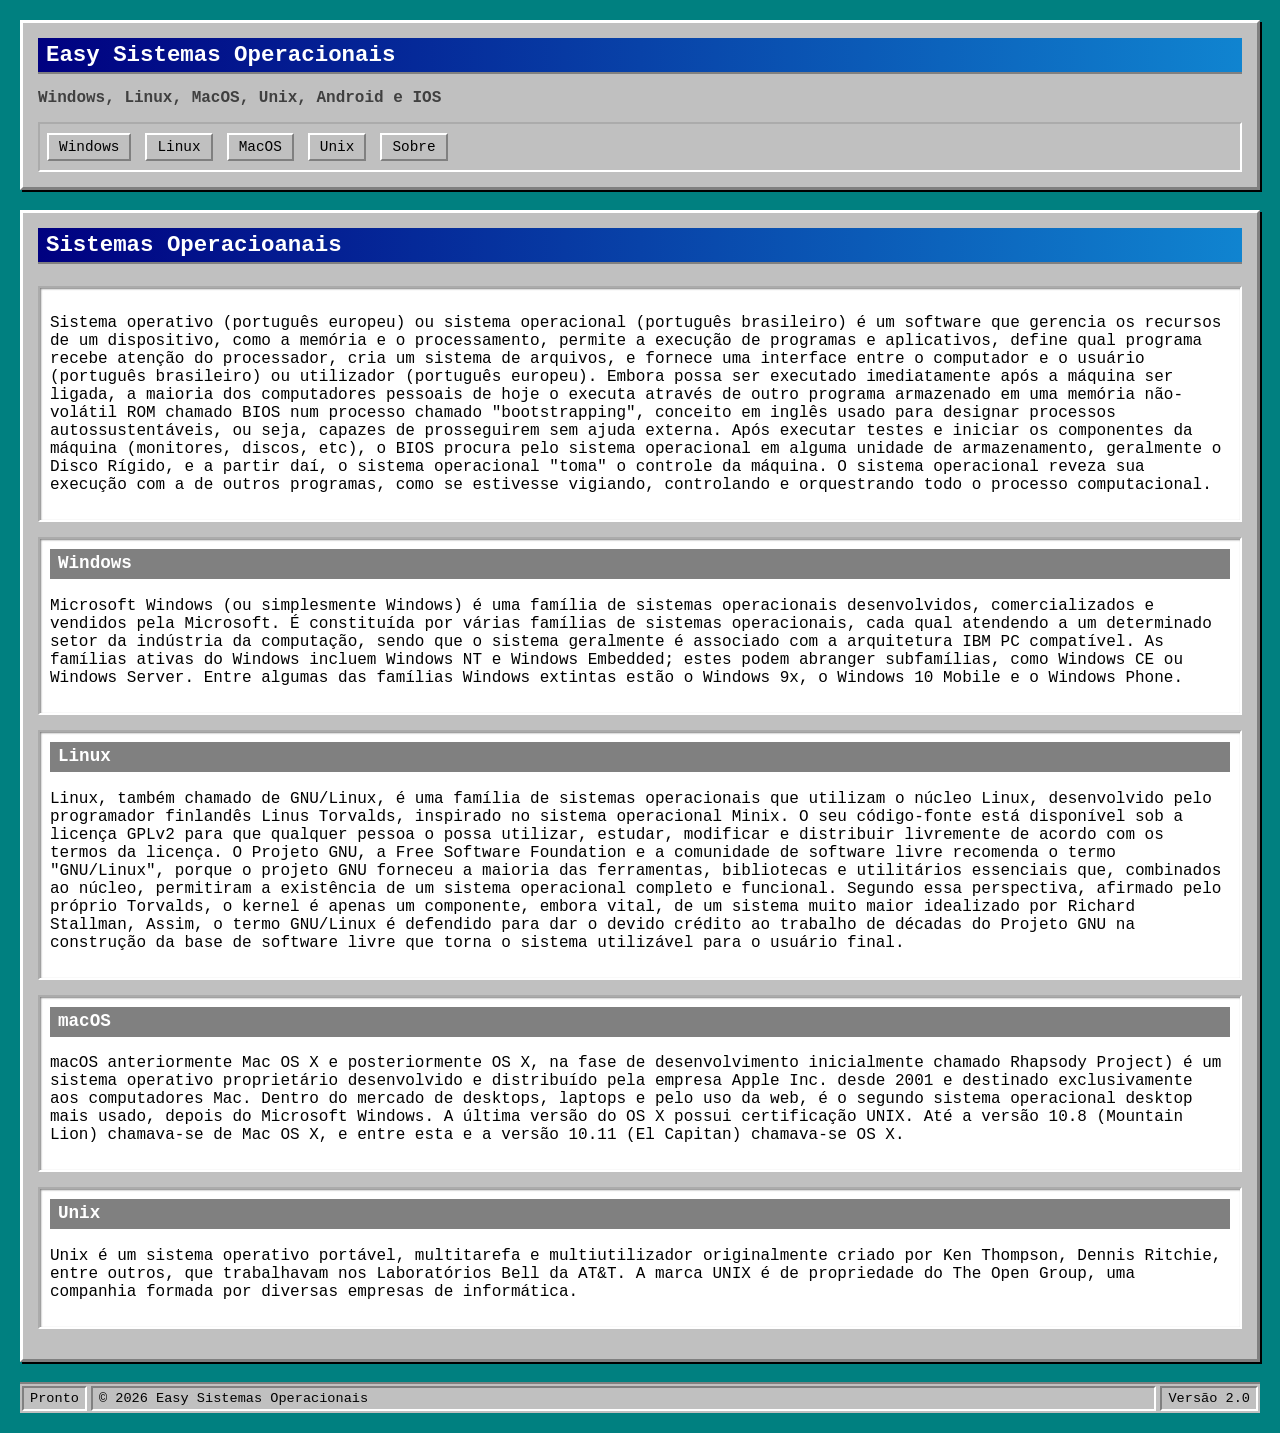
<file: index.html>
<!--Aqui será a página inicial, com um breve resumo de cada área juntamente com links para as outras áreas.-->
<!DOCTYPE html>
<html>
    <head>
        <meta charset="utf-8">
        <title>Ínicio</title>
        <link rel="stylesheet" href="style.css">
        <link rel="icon" type="image/x-icon" href="img/easy.jpg">
    </head>

    <body>
        <header id="hometitle">
            <h1>Easy Sistemas Operacionais</h1>
            <h2>Windows, Linux, MacOS, Unix, Android e IOS</h2>
            <nav>
                <a class="link" href="windows.html">Windows</a>
                <a class="link" href="linux.html">Linux</a>
                <a class="link" href="macOS.html">MacOS</a>
                <a class="link" href="unixOS.html">Unix</a>               
                <a class="link" href="about.html">Sobre</a>
            </nav>
        </header>

        <main>
            <header>
                <h3>Sistemas Operacioanais</h3>
            </header>

            <div>
                <article>
                    <section>
                        <p>
                            Sistema operativo (português europeu) ou sistema operacional (português brasileiro) é um software que gerencia os recursos de um dispositivo, como a memória e o processamento, permite a execução de programas e aplicativos, define qual programa recebe atenção do processador, cria um sistema de arquivos, e fornece uma interface entre o computador e o usuário (português brasileiro) ou utilizador (português europeu). Embora possa ser executado imediatamente após a máquina ser ligada, a maioria dos computadores pessoais de hoje o executa através de outro programa armazenado em uma memória não-volátil ROM chamado BIOS num processo chamado "bootstrapping", conceito em inglês usado para designar processos autossustentáveis, ou seja, capazes de prosseguirem sem ajuda externa. Após executar testes e iniciar os componentes da máquina (monitores, discos, etc), o BIOS procura pelo sistema operacional em alguma unidade de armazenamento, geralmente o Disco Rígido, e a partir daí, o sistema operacional "toma" o controle da máquina. O sistema operacional reveza sua execução com a de outros programas, como se estivesse vigiando, controlando e orquestrando todo o processo computacional.
                        </p>
                    </section>
                    <section>
                        <h3>Windows</h3>
                        <p>
                            Microsoft Windows (ou simplesmente Windows) é uma família de sistemas operacionais desenvolvidos, comercializados e vendidos pela Microsoft. É constituída por várias famílias de sistemas operacionais, cada qual atendendo a um determinado setor da indústria da computação, sendo que o sistema geralmente é associado com a arquitetura IBM PC compatível. As famílias ativas do Windows incluem Windows NT e Windows Embedded; estes podem abranger subfamílias, como Windows CE ou Windows Server. Entre algumas das famílias Windows extintas estão o Windows 9x, o Windows 10 Mobile e o Windows Phone.
                        </p>
                    </section>
                    <section>
                        <h3>Linux</h3>
                        <p>
                            Linux, também chamado de GNU/Linux, é uma família de sistemas operacionais que utilizam o núcleo Linux, desenvolvido pelo programador finlandês Linus Torvalds, inspirado no sistema operacional Minix. O seu código-fonte está disponível sob a licença GPLv2 para que qualquer pessoa o possa utilizar, estudar, modificar e distribuir livremente de acordo com os termos da licença. O Projeto GNU, a Free Software Foundation e a comunidade de software livre recomenda o termo "GNU/Linux", porque o projeto GNU forneceu a maioria das ferramentas, bibliotecas e utilitários essenciais que, combinados ao núcleo, permitiram a existência de um sistema operacional completo e funcional. Segundo essa perspectiva, afirmado pelo próprio Torvalds, o kernel é apenas um componente, embora vital, de um sistema muito maior idealizado por Richard Stallman, Assim, o termo GNU/Linux é defendido para dar o devido crédito ao trabalho de décadas do Projeto GNU na construção da base de software livre que torna o sistema utilizável para o usuário final.
                        </p>
                    </section>
                    <section>
                        <h3>macOS</h3>
                        <p>
                            macOS anteriormente Mac OS X e posteriormente OS X, na fase de desenvolvimento inicialmente chamado Rhapsody Project) é um sistema operativo proprietário desenvolvido e distribuído pela empresa Apple Inc. desde 2001 e destinado exclusivamente aos computadores Mac. Dentro do mercado de desktops, laptops e pelo uso da web, é o segundo sistema operacional desktop mais usado, depois do Microsoft Windows. A última versão do OS X possui certificação UNIX. Até a versão 10.8 (Mountain Lion) chamava-se de Mac OS X, e entre esta e a versão 10.11 (El Capitan) chamava-se OS X.
                        </p>
                    </section>
                    <section>
                        <h3>Unix</h3>
                        <p>
                            Unix é um sistema operativo portável, multitarefa e multiutilizador originalmente criado por Ken Thompson, Dennis Ritchie, entre outros, que trabalhavam nos Laboratórios Bell da AT&T.

A marca UNIX é de propriedade do The Open Group, uma companhia formada por diversas empresas de informática.
                        </p>
                    </section>
                </article>
            </div>
        </main>
        <footer class="rodape-retro">
            <div class="status-bar-field">Pronto</div>
            <div class="status-bar-field">© 2026 Easy Sistemas Operacionais</div>
            <div class="status-bar-field">Versão 2.0</div>
        </footer>
    </body>
</html>
</file>
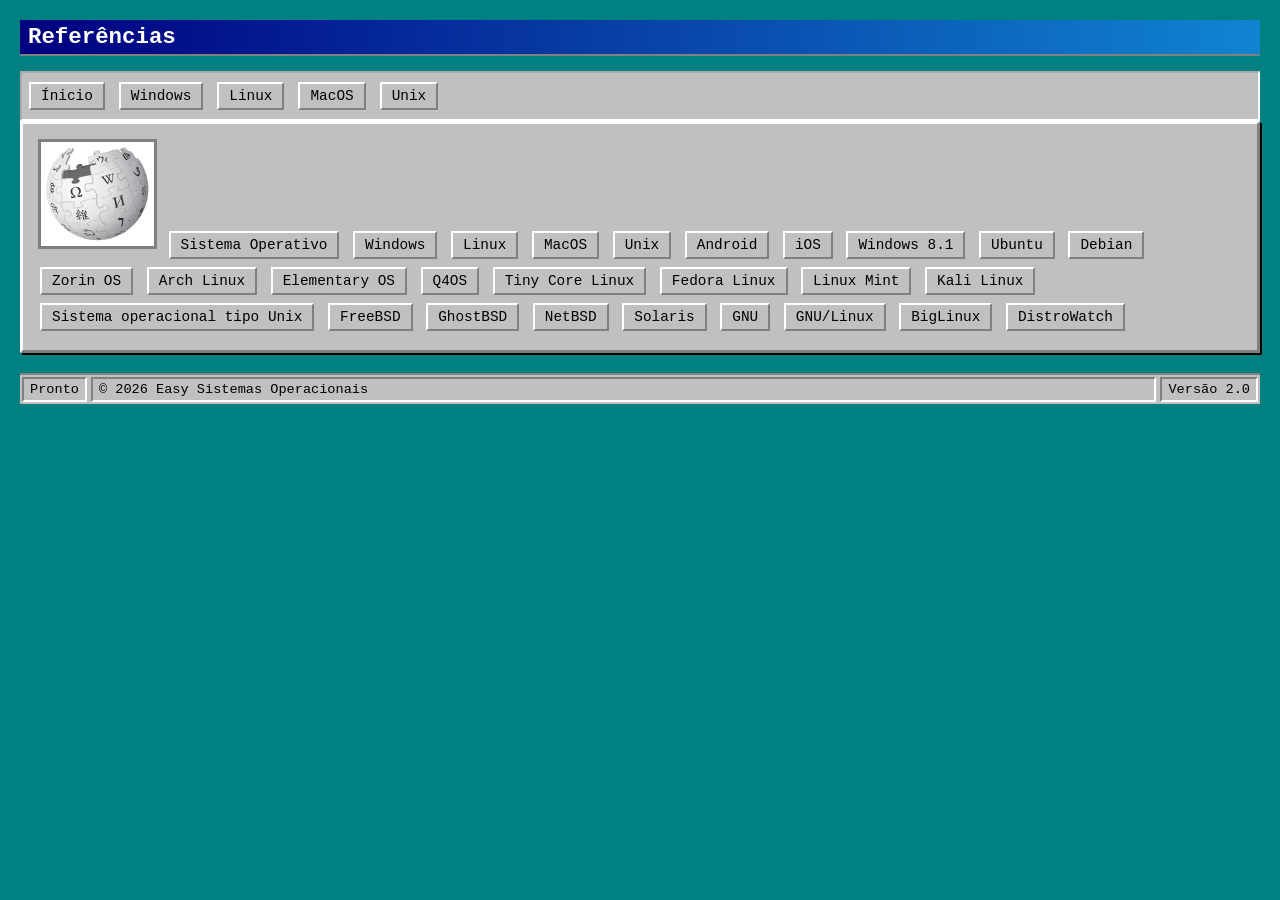
<file: about.html>
<!--Aqui ficara os créditos, referencias e coisas do tipo-->
<!DOCTYPE html>
<html>
    <head>
        <meta charset="utf-8">
        <title>About</title>
        <link rel="stylesheet" href="style.css">
        <link rel="icon" type="image/x-icon" href="img/Wikipedia-logo-v2.svg">
       <h1>Referências</h1>
            <nav>
                <a class="link" href="index.html">Ínicio</a>
                <a class="link" href="windows.html">Windows</a>
                <a class="link" href="linux.html">Linux</a>
                <a class="link" href="macOS.html">MacOS</a>
                <a class="link" href="unixOS.html">Unix</a>               
            </nav>
    </head>

    <body>
        <main>
             <img src="img/Wikipedia-logo-v2.svg">
            <a class="link" href="https://pt.wikipedia.org/wiki/Sistema_operativo">Sistema Operativo</a>
            <a class="link" href="https://pt.wikipedia.org/wiki/Windows">Windows</a>
            <a class="link" href="https://pt.wikipedia.org/wiki/Linux">Linux</a>
            <a class="link" href="https://pt.wikipedia.org/wiki/MacOS">MacOS</a>
            <a class="link" href="https://pt.wikipedia.org/wiki/Unix">Unix</a>
            <a class="link" href="https://pt.wikipedia.org/wiki/Android">Android</a>
            <a class="link" href="https://pt.wikipedia.org/wiki/IOS">iOS</a>
            <a class="link" href="https://pt.wikipedia.org/wiki/Windows_8.1">Windows 8.1</a>
            <a class="link" href="https://pt.wikipedia.org/wiki/Ubuntu">Ubuntu</a>
            <a class="link" href="https://pt.wikipedia.org/wiki/Debian">Debian</a>
            <a class="link" href="https://pt.wikipedia.org/wiki/Zorin_OS">Zorin OS</a>
            <a class="link" href="https://pt.wikipedia.org/wiki/Arch_Linux">Arch Linux</a>
            <a class="link" href="https://pt.wikipedia.org/wiki/Elementary_OS">Elementary OS</a>
            <a class="link" href="https://en.wikipedia.org/wiki/Q4OS">Q4OS</a>
            <a class="link" href="https://en.wikipedia.org/wiki/Tiny_Core_Linux">Tiny Core Linux</a>
            <a class="link" href="https://pt.wikipedia.org/wiki/Fedora_Linux">Fedora Linux</a>
            <a class="link" href="https://pt.wikipedia.org/wiki/Linux_Mint">Linux Mint</a>
            <a class="link" href="https://pt.wikipedia.org/wiki/Kali_Linux">Kali Linux</a>
            <a class="link" href="https://pt.wikipedia.org/wiki/Sistema_operacional_tipo_Unix">Sistema operacional tipo Unix</a>
            <a class="link" href="https://pt.wikipedia.org/wiki/FreeBSD">FreeBSD</a>
            <a class="link" href="https://pt.wikipedia.org/wiki/GhostBSD">GhostBSD</a>
            <a class="link" href="https://pt.wikipedia.org/wiki/NetBSD">NetBSD</a>
            <a class="link" href="https://pt.wikipedia.org/wiki/Solaris_(sistema_operacional)">Solaris</a>
            <a class="link" href="https://pt.wikipedia.org/wiki/GNU">GNU</a>
            <a class="link" href="https://pt.wikipedia.org/wiki/GNU/Linux">GNU/Linux</a>
            <a class="link" href="https://pt.wikipedia.org/wiki/BigLinux">BigLinux</a>
            <a class="link" href="https://distrowatch.com/">DistroWatch</a>
        </main>

        <footer class="rodape-retro">
            <div class="status-bar-field">Pronto</div>
            <div class="status-bar-field">© 2026 Easy Sistemas Operacionais</div>
            <div class="status-bar-field">Versão 2.0</div>
        </footer>
    </body>
</html>
</file>
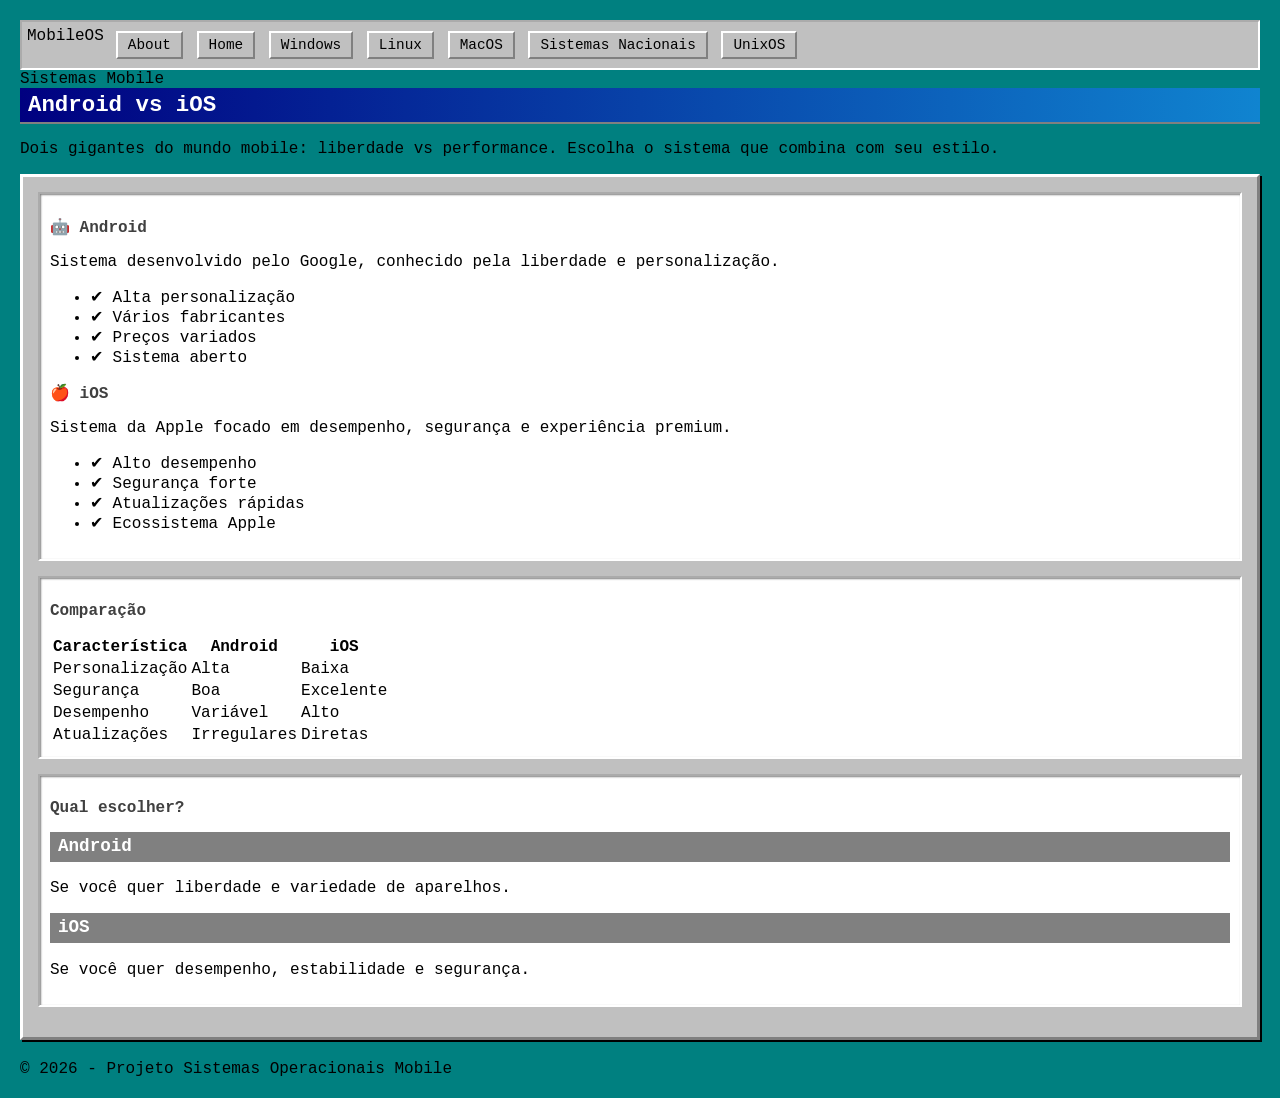
<file: Android&IOS.html>
<!DOCTYPE html>
<html lang="pt-br">

<head>
    <meta charset="UTF-8">
    <meta name="viewport" content="width=device-width, initial-scale=1.0">
    <title>Android vs iOS</title>

    <link rel="stylesheet" href="style.css">
</head>

<body>


    <nav class="navbar">

        <div class="logo">
            Mobile<span>OS</span>
        </div>

            <div class="menu">
            <a href="about.html">About</a>
            <a href="index.html">Home</a>
            <a href="windows.html">Windows</a>
            <a href="linux.html">Linux</a>
            <a href="macOS.html">MacOS</a>
            <a href="nacionais.html">Sistemas Nacionais</a>
            <a href="unixOS.html">UnixOS</a>
        </div>

    </nav>

    
    <header class="hero-mobile">

        <div class="hero-mobile-content">

            <div class="hero-mobile-text">

                <span class="tag">Sistemas Mobile</span>

                <h1>Android vs iOS</h1>

                <p class="mobile-subtitle">
                    Dois gigantes do mundo mobile: liberdade vs performance.
                    Escolha o sistema que combina com seu estilo.
                </p>

            </div>
        </div>

    </header>

    <main>

        <section class="container">

            <div class="card android">
                <h2>🤖 Android</h2>

                <p>
                    Sistema desenvolvido pelo Google, conhecido pela liberdade
                    e personalização.
                </p>

                <ul class="vantagens">
                    <li>✔ Alta personalização</li>
                    <li>✔ Vários fabricantes</li>
                    <li>✔ Preços variados</li>
                    <li>✔ Sistema aberto</li>
                </ul>
            </div>

            <div class="card ios">
                <h2>🍎 iOS</h2>

                <p>
                    Sistema da Apple focado em desempenho, segurança e experiência premium.
                </p>

                <ul class="vantagens">
                    <li>✔ Alto desempenho</li>
                    <li>✔ Segurança forte</li>
                    <li>✔ Atualizações rápidas</li>
                    <li>✔ Ecossistema Apple</li>
                </ul>
            </div>

        </section>

      
        <section class="tabela">

            <h2>Comparação</h2>

            <table class="mobile-table">

                <tr>
                    <th>Característica</th>
                    <th>Android</th>
                    <th>iOS</th>
                </tr>

                <tr>
                    <td>Personalização</td>
                    <td>Alta</td>
                    <td>Baixa</td>
                </tr>

                <tr>
                    <td>Segurança</td>
                    <td>Boa</td>
                    <td>Excelente</td>
                </tr>

                <tr>
                    <td>Desempenho</td>
                    <td>Variável</td>
                    <td>Alto</td>
                </tr>

                <tr>
                    <td>Atualizações</td>
                    <td>Irregulares</td>
                    <td>Diretas</td>
                </tr>

            </table>

        </section>

     
        <section class="escolha">

            <h2>Qual escolher?</h2>

            <div class="boxes">

                <div class="box">
                    <h3>Android</h3>
                    <p>Se você quer liberdade e variedade de aparelhos.</p>
                </div>

                <div class="box">
                    <h3>iOS</h3>
                    <p>Se você quer desempenho, estabilidade e segurança.</p>
                </div>

            </div>

        </section>

    </main>

    <footer>
        <p>© 2026 - Projeto Sistemas Operacionais Mobile</p>
    </footer>
<script src="script.js"></script>
</body>

</html>
</file>
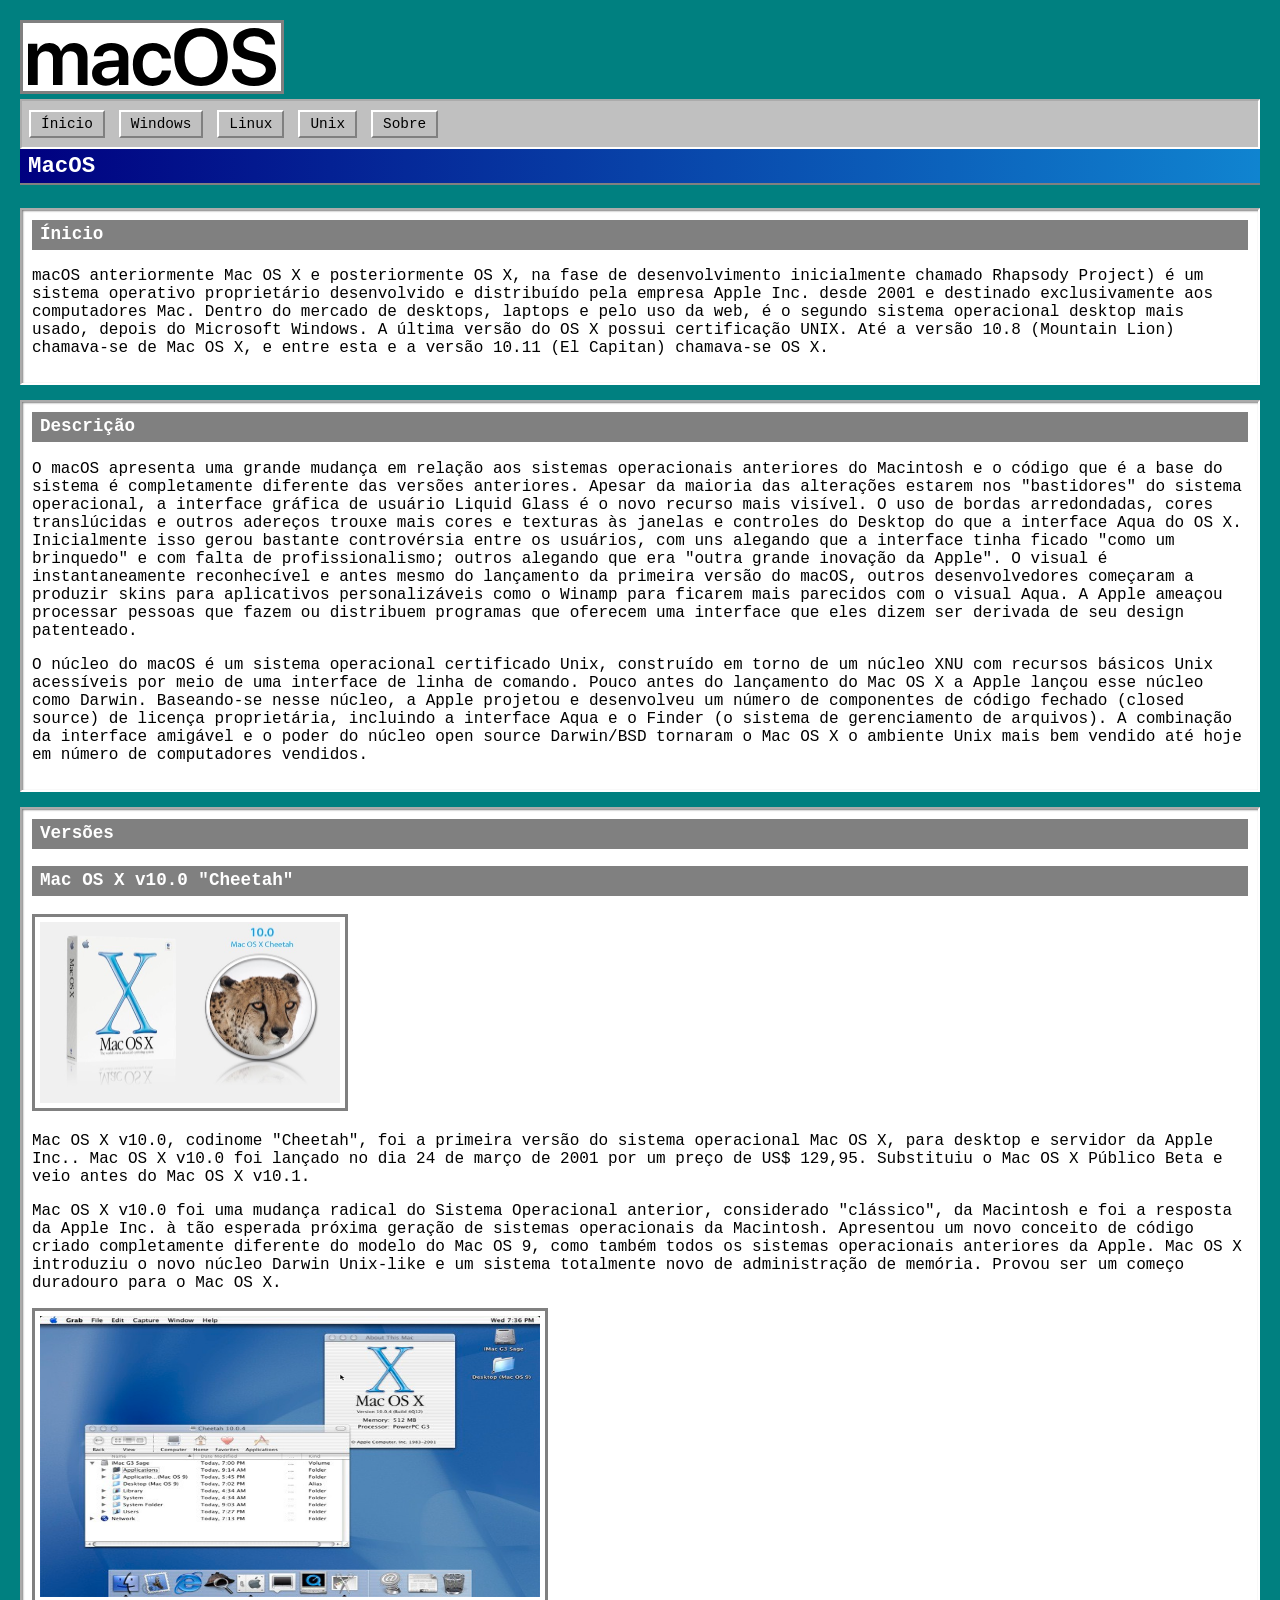
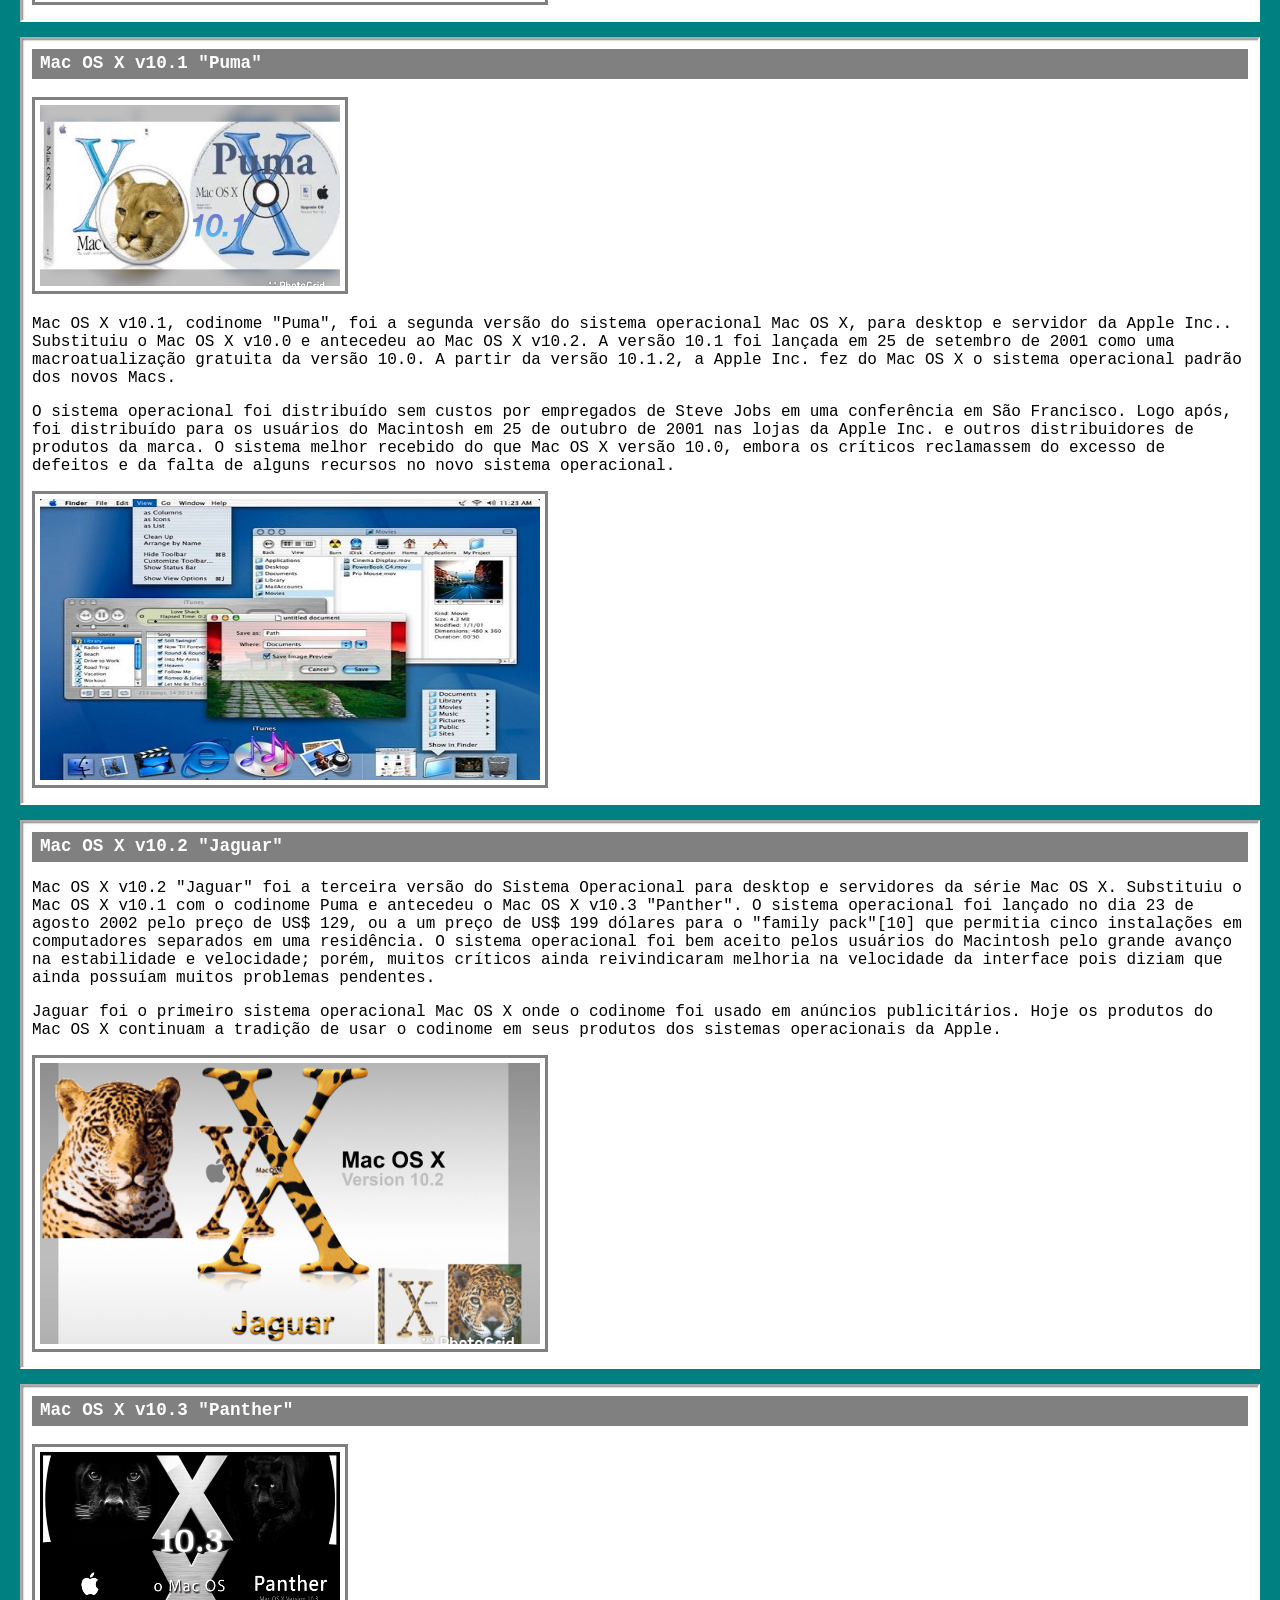
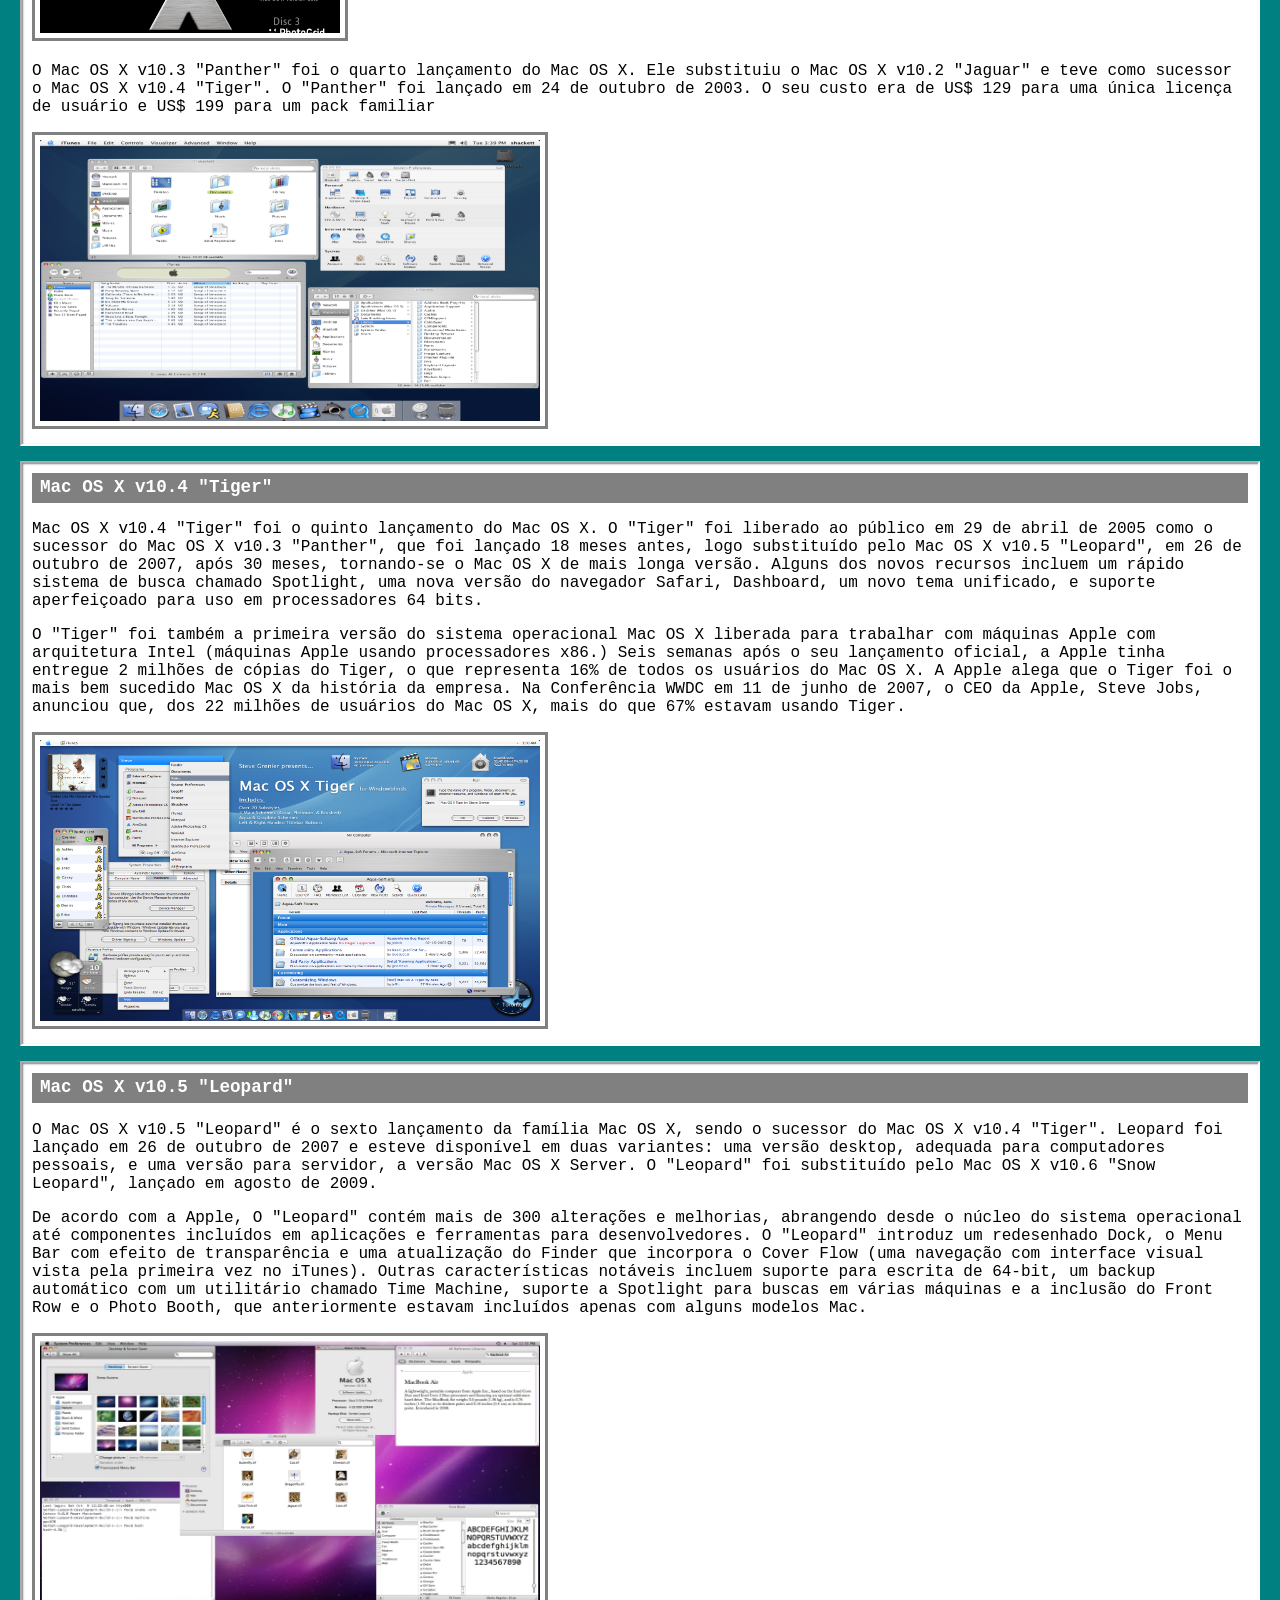
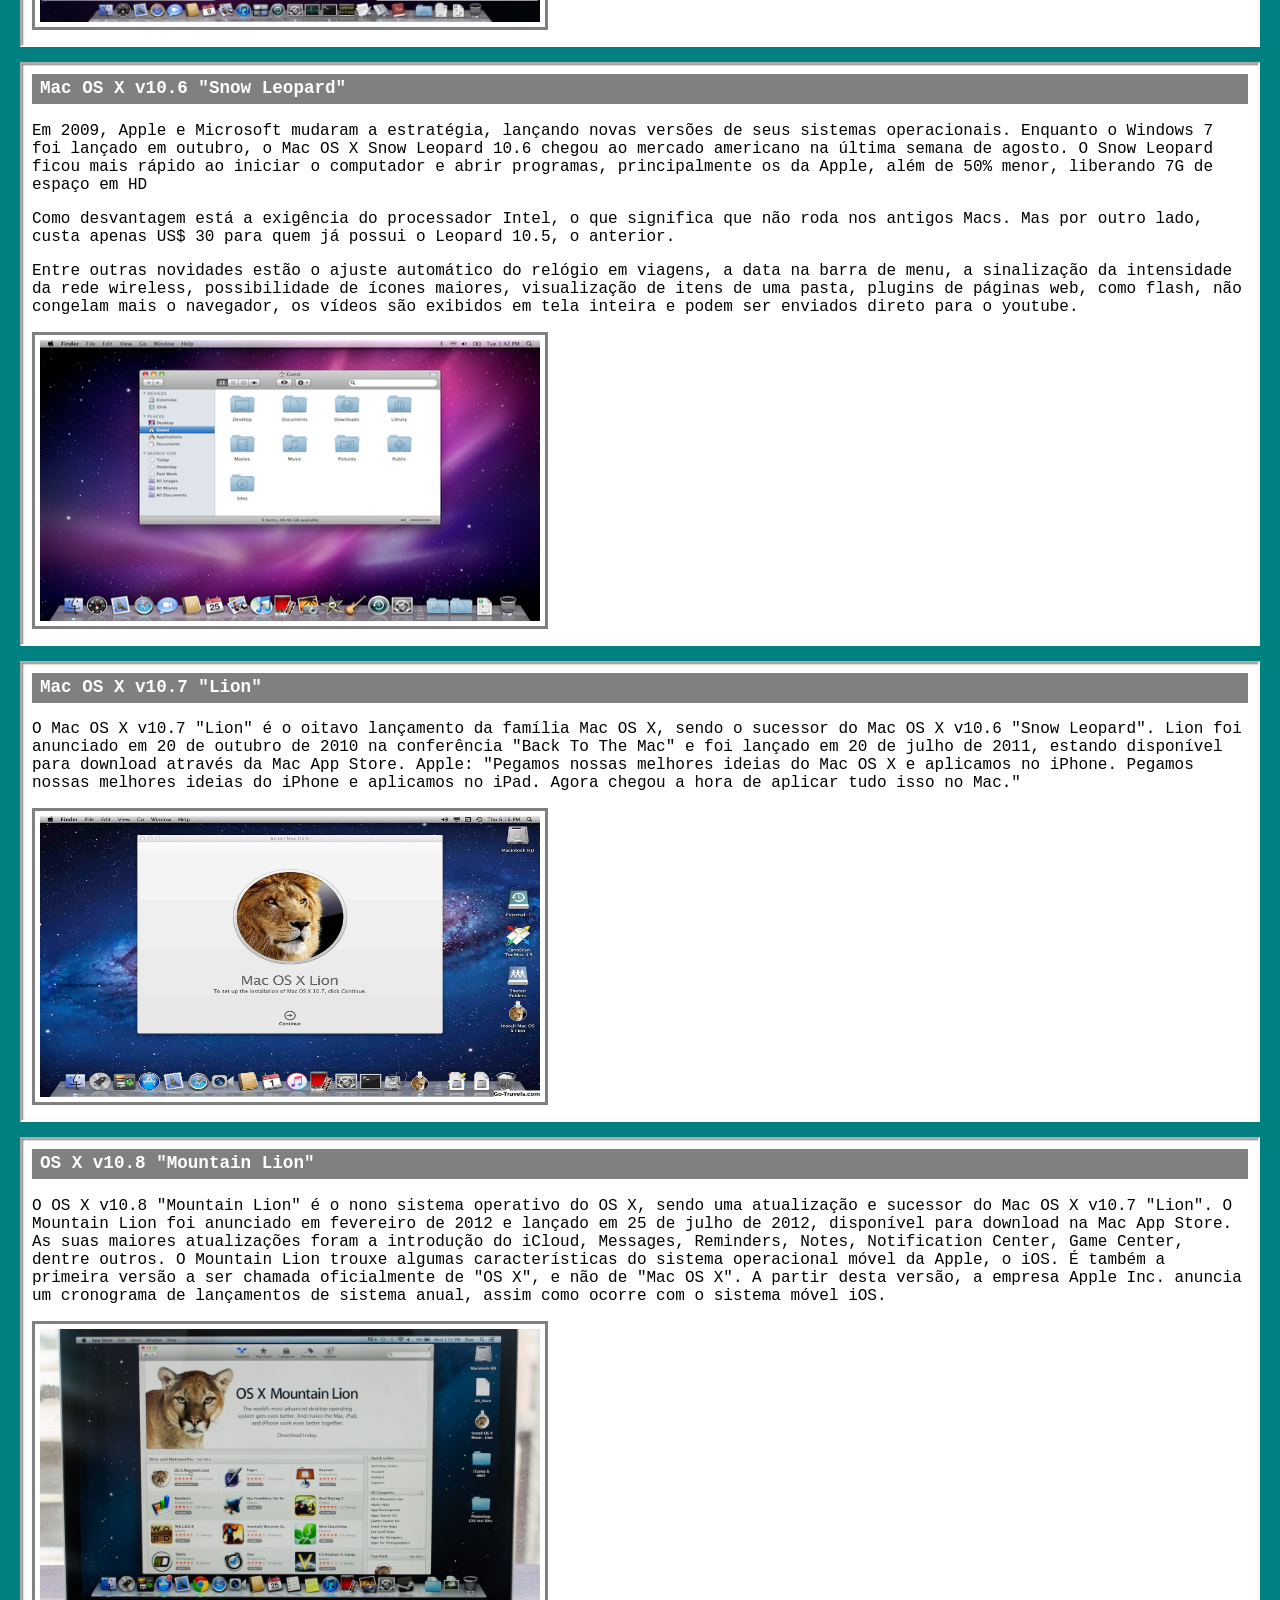
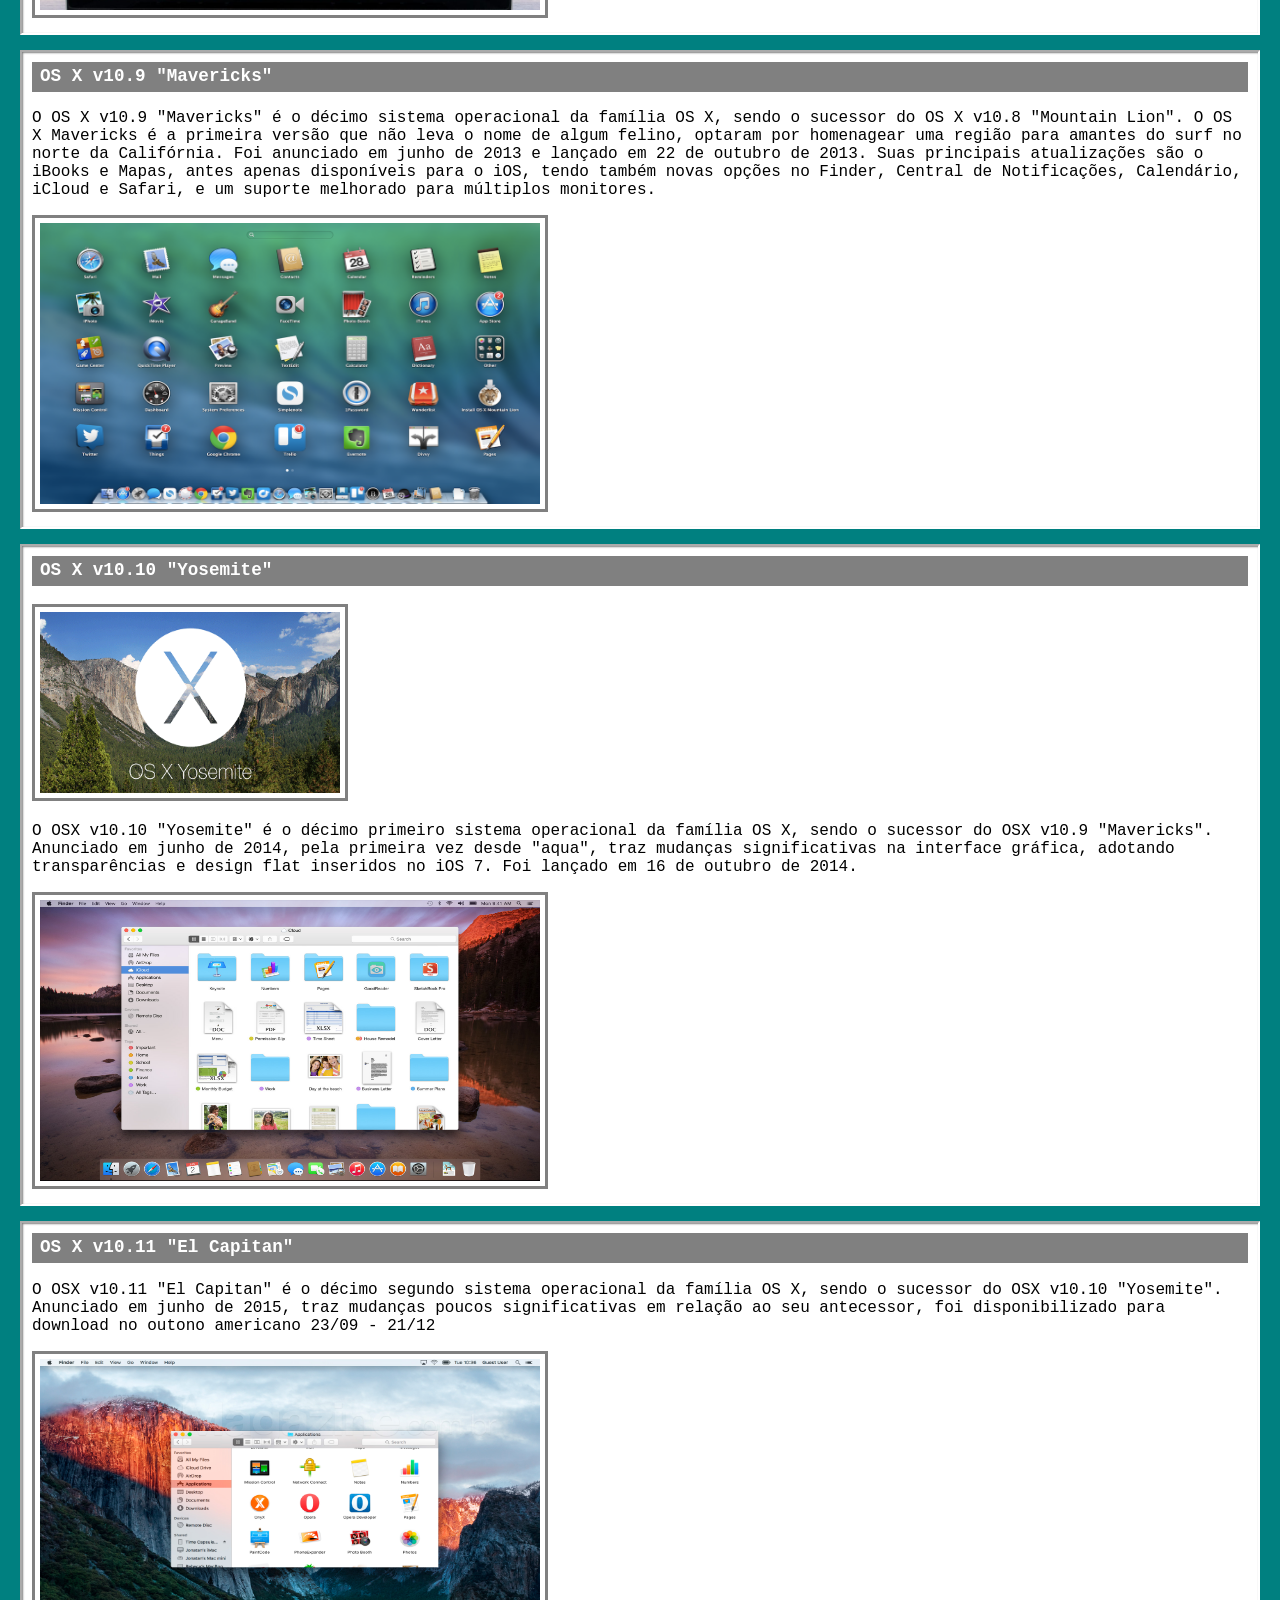
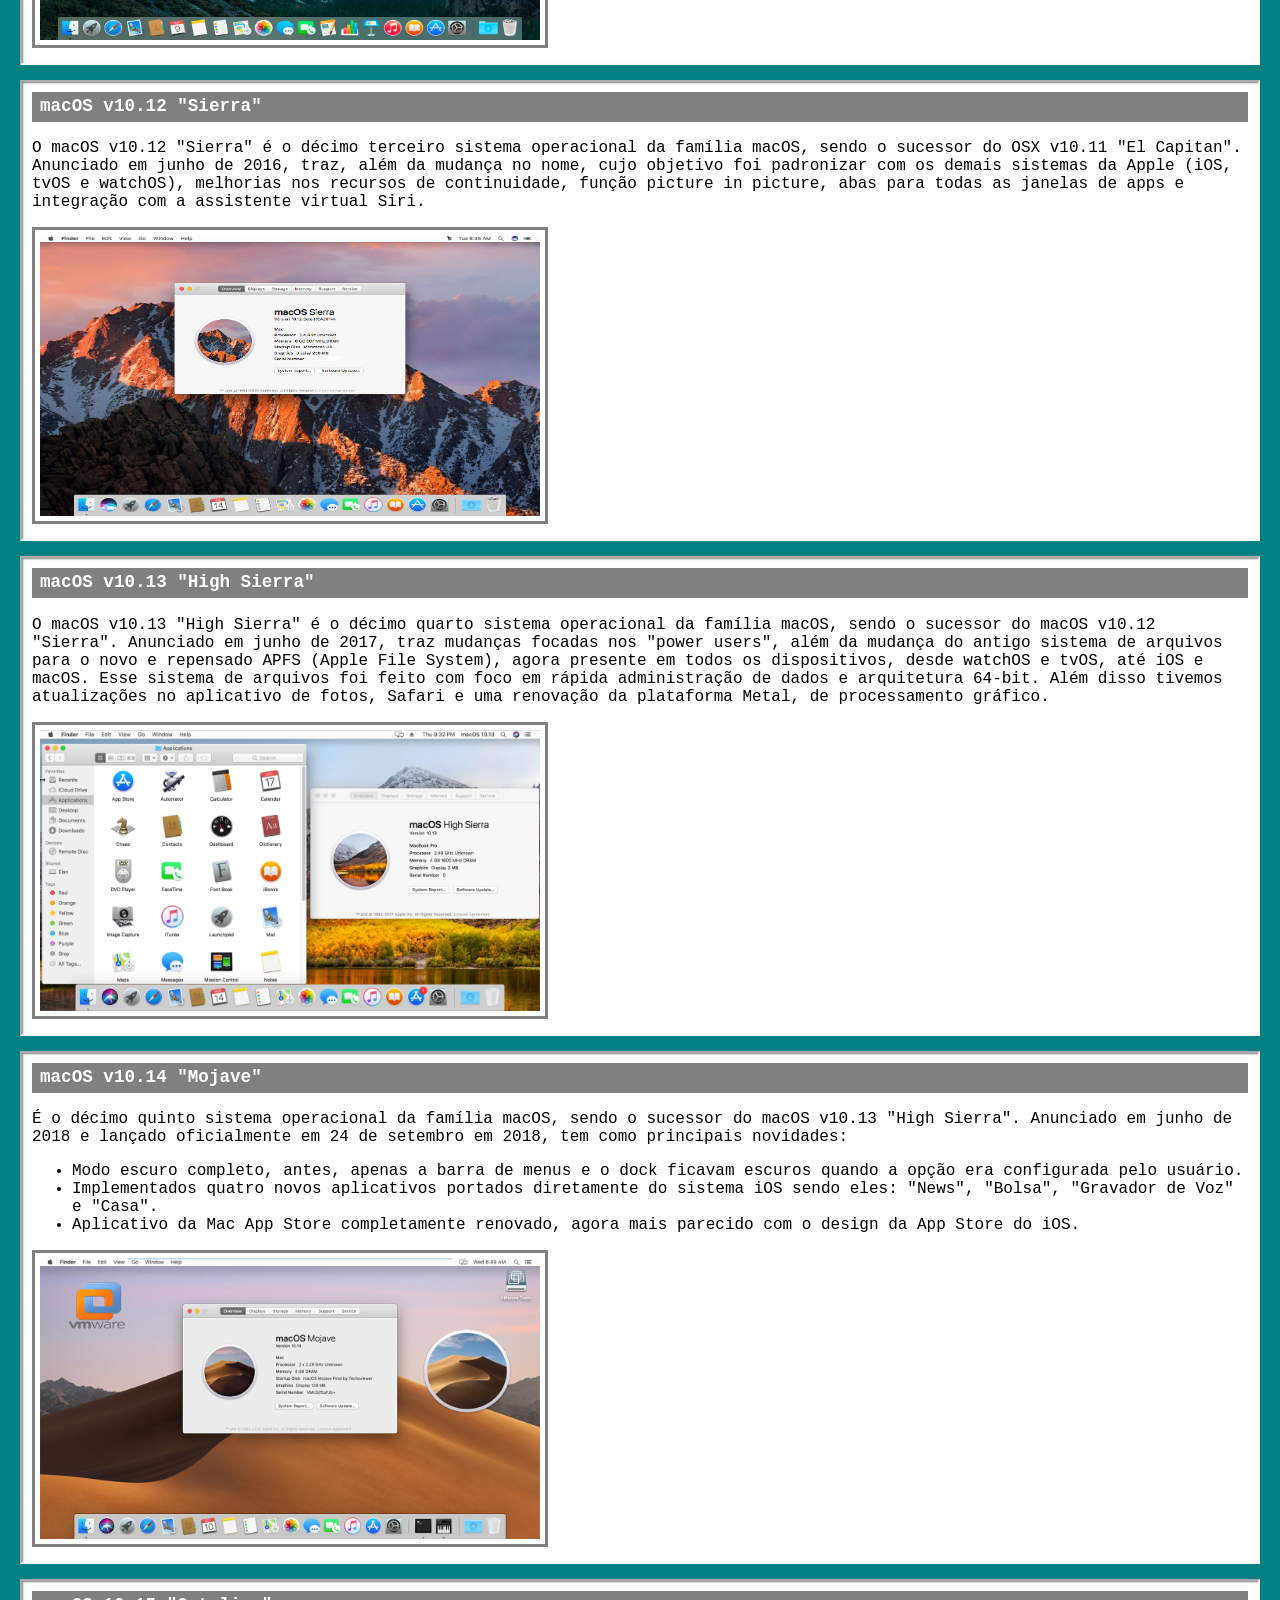
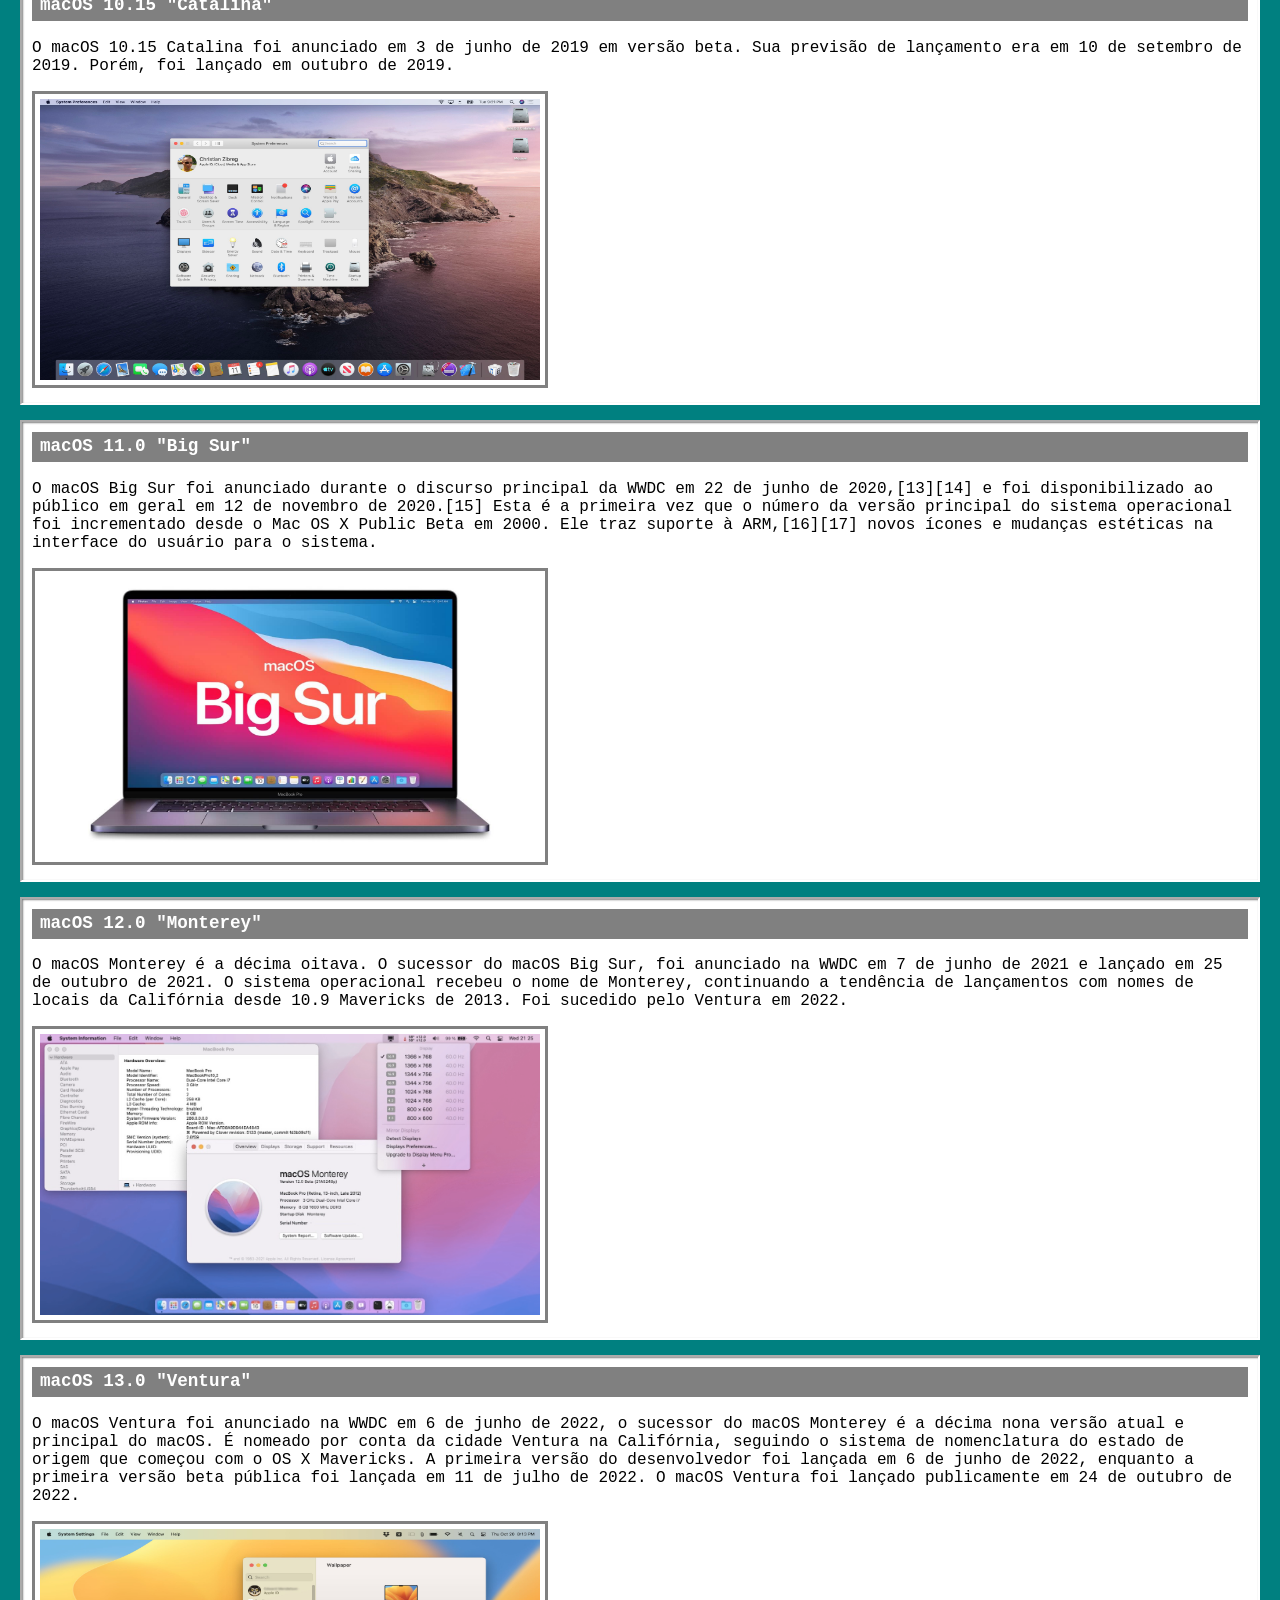
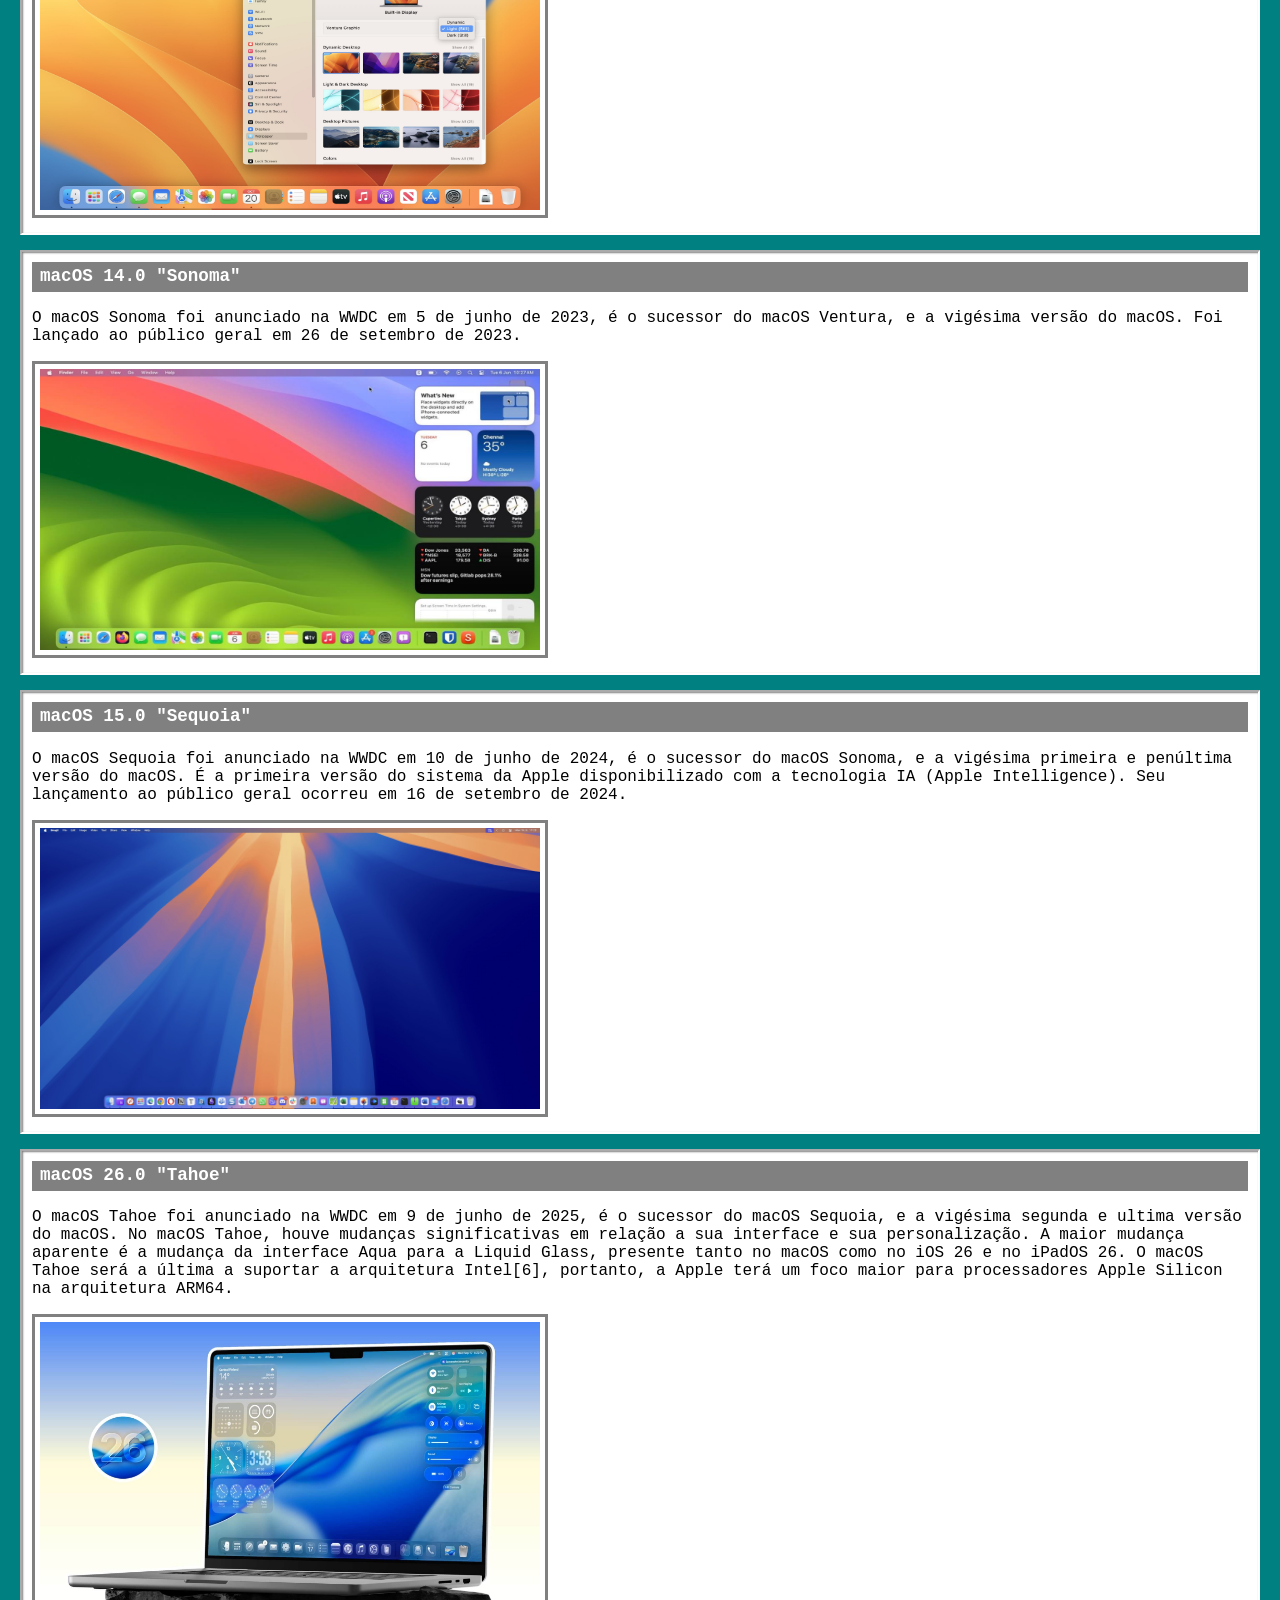
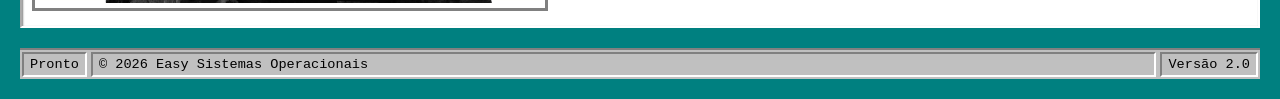
<file: macOS.html>
<!--Aqui ficara o sistema para computadores da Apple o MacOS-->
<!DOCTYPE html>
<html>
    <head>
        <meta charset="utf-8">
        <title>MacOS</title>
        <link rel="stylesheet" href="style.css">
        <link rel="icon" type="image/x-icon" href="img/500px-Apple_logo_black.svg.png">
    </head>

    <body>
        <header>
            <img src="img/MacOS_wordmark_(2017).svg">
            <nav>
                <a class="link" href="index.html">Ínicio</a>
                <a class="link" href="windows.html">Windows</a>
                <a class="link" href="linux.html">Linux</a>
                <a class="link" href="unixOS.html">Unix</a>               
                <a class="link" href="about.html">Sobre</a>
            </nav>
            <h3>MacOS</h3>
        </header>
        
        <article>
            <section>
                <h3>Ínicio</h3>
                <p>macOS anteriormente Mac OS X e posteriormente OS X, na fase de desenvolvimento inicialmente chamado Rhapsody Project) é um sistema operativo proprietário desenvolvido e distribuído pela empresa Apple Inc. desde 2001 e destinado exclusivamente aos computadores Mac. Dentro do mercado de desktops, laptops e pelo uso da web, é o segundo sistema operacional desktop mais usado, depois do Microsoft Windows. A última versão do OS X possui certificação UNIX. Até a versão 10.8 (Mountain Lion) chamava-se de Mac OS X, e entre esta e a versão 10.11 (El Capitan) chamava-se OS X.</p>
            </section>
            <section>
                <h3>Descrição</h3>
                <p>O macOS apresenta uma grande mudança em relação aos sistemas operacionais anteriores do Macintosh e o código que é a base do sistema é completamente diferente das versões anteriores. Apesar da maioria das alterações estarem nos "bastidores" do sistema operacional, a interface gráfica de usuário Liquid Glass é o novo recurso mais visível. O uso de bordas arredondadas, cores translúcidas e outros adereços trouxe mais cores e texturas às janelas e controles do Desktop do que a interface Aqua do OS X. Inicialmente isso gerou bastante controvérsia entre os usuários, com uns alegando que a interface tinha ficado "como um brinquedo" e com falta de profissionalismo; outros alegando que era "outra grande inovação da Apple". O visual é instantaneamente reconhecível e antes mesmo do lançamento da primeira versão do macOS, outros desenvolvedores começaram a produzir skins para aplicativos personalizáveis como o Winamp para ficarem mais parecidos com o visual Aqua. A Apple ameaçou processar pessoas que fazem ou distribuem programas que oferecem uma interface que eles dizem ser derivada de seu design patenteado.</p>
                <p>O núcleo do macOS é um sistema operacional certificado Unix, construído em torno de um núcleo XNU com recursos básicos Unix acessíveis por meio de uma interface de linha de comando. Pouco antes do lançamento do Mac OS X a Apple lançou esse núcleo como Darwin. Baseando-se nesse núcleo, a Apple projetou e desenvolveu um número de componentes de código fechado (closed source) de licença proprietária, incluindo a interface Aqua e o Finder (o sistema de gerenciamento de arquivos). A combinação da interface amigável e o poder do núcleo open source Darwin/BSD tornaram o Mac OS X o ambiente Unix mais bem vendido até hoje em número de computadores vendidos.</p>
            </section>
            <section>
                <h3>Versões</h3>
                <h3>Mac OS X v10.0 "Cheetah"</h3>
                <img src="img/macos-cheetah.jpg" height="181" width="300"> 
                <p>Mac OS X v10.0, codinome "Cheetah", foi a primeira versão do sistema operacional Mac OS X, para desktop e servidor da Apple Inc.. Mac OS X v10.0 foi lançado no dia 24 de março de 2001 por um preço de US$ 129,95. Substituiu o Mac OS X Público Beta e veio antes do Mac OS X v10.1.</p>
                <p>Mac OS X v10.0 foi uma mudança radical do Sistema Operacional anterior, considerado "clássico", da Macintosh e foi a resposta da Apple Inc. à tão esperada próxima geração de sistemas operacionais da Macintosh. Apresentou um novo conceito de código criado completamente diferente do modelo do Mac OS 9, como também todos os sistemas operacionais anteriores da Apple. Mac OS X introduziu o novo núcleo Darwin Unix-like e um sistema totalmente novo de administração de memória. Provou ser um começo duradouro para o Mac OS X.</p>
                <img src="img/10.0.4-Cheetah.jpg" height="281" width="500">
            </section>
            <section>
                <h3>Mac OS X v10.1 "Puma"</h3>
                <img src="img/macos-puma.jpg" height="181" width="300">
                <p>Mac OS X v10.1, codinome "Puma", foi a segunda versão do sistema operacional Mac OS X, para desktop e servidor da Apple Inc.. Substituiu o Mac OS X v10.0 e antecedeu ao Mac OS X v10.2. A versão 10.1 foi lançada em 25 de setembro de 2001 como uma macroatualização gratuita da versão 10.0. A partir da versão 10.1.2, a Apple Inc. fez do Mac OS X o sistema operacional padrão dos novos Macs.</p>
                <p>O sistema operacional foi distribuído sem custos por empregados de Steve Jobs em uma conferência em São Francisco. Logo após, foi distribuído para os usuários do Macintosh em 25 de outubro de 2001 nas lojas da Apple Inc. e outros distribuidores de produtos da marca. O sistema melhor recebido do que Mac OS X versão 10.0, embora os críticos reclamassem do excesso de defeitos e da falta de alguns recursos no novo sistema operacional.</p>
                <img src="img/macos-pumaDE.jpg" height="281" width="500">
            </section>
            <section>
                <h3>Mac OS X v10.2 "Jaguar"</h3>
                <p>Mac OS X v10.2 "Jaguar" foi a terceira versão do Sistema Operacional para desktop e servidores da série Mac OS X. Substituiu o Mac OS X v10.1 com o codinome Puma e antecedeu o Mac OS X v10.3 "Panther". O sistema operacional foi lançado no dia 23 de agosto 2002 pelo preço de US$ 129, ou a um preço de US$ 199 dólares para o "family pack"[10] que permitia cinco instalações em computadores separados em uma residência. O sistema operacional foi bem aceito pelos usuários do Macintosh pelo grande avanço na estabilidade e velocidade; porém, muitos críticos ainda reivindicaram melhoria na velocidade da interface pois diziam que ainda possuíam muitos problemas pendentes.</p>
                <p>Jaguar foi o primeiro sistema operacional Mac OS X onde o codinome foi usado em anúncios publicitários. Hoje os produtos do Mac OS X continuam a tradição de usar o codinome em seus produtos dos sistemas operacionais da Apple.</p>
                <img src="img/macos-jaguar.jpg" height="281" width="500">
            </section>
            <section>
                <h3>Mac OS X v10.3 "Panther"</h3>
                <img src="img/macos-panther.jpg" height="181" width="300">
                <p>O Mac OS X v10.3 "Panther" foi o quarto lançamento do Mac OS X. Ele substituiu o Mac OS X v10.2 "Jaguar" e teve como sucessor o Mac OS X v10.4 "Tiger". O "Panther" foi lançado em 24 de outubro de 2003. O seu custo era de US$ 129 para uma única licença de usuário e US$ 199 para um pack familiar</p>
                <img src="img/macos-pantherDE.png" height="281" width="500">
            </section>
            <section>
                <h3>Mac OS X v10.4 "Tiger"</h3>
                <p>Mac OS X v10.4 "Tiger" foi o quinto lançamento do Mac OS X. O "Tiger" foi liberado ao público em 29 de abril de 2005 como o sucessor do Mac OS X v10.3 "Panther", que foi lançado 18 meses antes, logo substituído pelo Mac OS X v10.5 "Leopard", em 26 de outubro de 2007, após 30 meses, tornando-se o Mac OS X de mais longa versão. Alguns dos novos recursos incluem um rápido sistema de busca chamado Spotlight, uma nova versão do navegador Safari, Dashboard, um novo tema unificado, e suporte aperfeiçoado para uso em processadores 64 bits.</p>
                <p>O "Tiger" foi também a primeira versão do sistema operacional Mac OS X liberada para trabalhar com máquinas Apple com arquitetura Intel (máquinas Apple usando processadores x86.) Seis semanas após o seu lançamento oficial, a Apple tinha entregue 2 milhões de cópias do Tiger, o que representa 16% de todos os usuários do Mac OS X. A Apple alega que o Tiger foi o mais bem sucedido Mac OS X da história da empresa. Na Conferência WWDC em 11 de junho de 2007, o CEO da Apple, Steve Jobs, anunciou que, dos 22 milhões de usuários do Mac OS X, mais do que 67% estavam usando Tiger.</p>
                <img src="img/macos-tiger.jpg" height="281" width="500">
            </section>
            <section>
                <h3>Mac OS X v10.5 "Leopard"</h3>
                <p>O Mac OS X v10.5 "Leopard" é o sexto lançamento da família Mac OS X, sendo o sucessor do Mac OS X v10.4 "Tiger". Leopard foi lançado em 26 de outubro de 2007 e esteve disponível em duas variantes: uma versão desktop, adequada para computadores pessoais, e uma versão para servidor, a versão Mac OS X Server. O "Leopard" foi substituído pelo Mac OS X v10.6 "Snow Leopard", lançado em agosto de 2009.</p>
                <p>De acordo com a Apple, O "Leopard" contém mais de 300 alterações e melhorias, abrangendo desde o núcleo do sistema operacional até componentes incluídos em aplicações e ferramentas para desenvolvedores. O "Leopard" introduz um redesenhado Dock, o Menu Bar com efeito de transparência e uma atualização do Finder que incorpora o Cover Flow (uma navegação com interface visual vista pela primeira vez no iTunes). Outras características notáveis incluem suporte para escrita de 64-bit, um backup automático com um utilitário chamado Time Machine, suporte a Spotlight para buscas em várias máquinas e a inclusão do Front Row e o Photo Booth, que anteriormente estavam incluídos apenas com alguns modelos Mac.</p>
                <img src="img/Mac_OS_X_10.5.9_Sorbet_Leopard_screenshot-1024x640.webp" height="281" width="500">
            </section>
            <section>
                <h3>Mac OS X v10.6 "Snow Leopard"</h3>
                <p>Em 2009, Apple e Microsoft mudaram a estratégia, lançando novas versões de seus sistemas operacionais. Enquanto o Windows 7 foi lançado em outubro, o Mac OS X Snow Leopard 10.6 chegou ao mercado americano na última semana de agosto. O Snow Leopard ficou mais rápido ao iniciar o computador e abrir programas, principalmente os da Apple, além de 50% menor, liberando 7G de espaço em HD</p>
                <p>Como desvantagem está a exigência do processador Intel, o que significa que não roda nos antigos Macs. Mas por outro lado, custa apenas US$ 30 para quem já possui o Leopard 10.5, o anterior.</p>
                <p>Entre outras novidades estão o ajuste automático do relógio em viagens, a data na barra de menu, a sinalização da intensidade da rede wireless, possibilidade de ícones maiores, visualização de itens de uma pasta, plugins de páginas web, como flash, não congelam mais o navegador, os vídeos são exibidos em tela inteira e podem ser enviados direto para o youtube.</p>
                <img src="img/500px-Snow_Leopard_Desktop.png" height="281" width="500">
            </section>
            <section>
                <h3>Mac OS X v10.7 "Lion"</h3>
                <p>O Mac OS X v10.7 "Lion" é o oitavo lançamento da família Mac OS X, sendo o sucessor do Mac OS X v10.6 "Snow Leopard". Lion foi anunciado em 20 de outubro de 2010 na conferência "Back To The Mac" e foi lançado em 20 de julho de 2011, estando disponível para download através da Mac App Store. Apple: "Pegamos nossas melhores ideias do Mac OS X e aplicamos no iPhone. Pegamos nossas melhores ideias do iPhone e aplicamos no iPad. Agora chegou a hora de aplicar tudo isso no Mac."</p>
                <img src="img/Descargar-Mac-OS-X-Lion-ISO-DMG-571283025.jpg" height="281" width="500">
            </section>
            <section>
                <h3>OS X v10.8 "Mountain Lion"</h3>
                <p>O OS X v10.8 "Mountain Lion" é o nono sistema operativo do OS X, sendo uma atualização e sucessor do Mac OS X v10.7 "Lion". O Mountain Lion foi anunciado em fevereiro de 2012 e lançado em 25 de julho de 2012, disponível para download na Mac App Store. As suas maiores atualizações foram a introdução do iCloud, Messages, Reminders, Notes, Notification Center, Game Center, dentre outros. O Mountain Lion trouxe algumas características do sistema operacional móvel da Apple, o iOS. É também a primeira versão a ser chamada oficialmente de "OS X", e não de "Mac OS X". A partir desta versão, a empresa Apple Inc. anuncia um cronograma de lançamentos de sistema anual, assim como ocorre com o sistema móvel iOS.</p>
                <img src="img/macosxmountainlione02-985150877.jpg" height="281" width="500">
            </section>
            <section>
                <h3>OS X v10.9 "Mavericks"</h3>
                <p>O OS X v10.9 "Mavericks" é o décimo sistema operacional da família OS X, sendo o sucessor do OS X v10.8 "Mountain Lion". O OS X Mavericks é a primeira versão que não leva o nome de algum felino, optaram por homenagear uma região para amantes do surf no norte da Califórnia. Foi anunciado em junho de 2013 e lançado em 22 de outubro de 2013. Suas principais atualizações são o iBooks e Mapas, antes apenas disponíveis para o iOS, tendo também novas opções no Finder, Central de Notificações, Calendário, iCloud e Safari, e um suporte melhorado para múltiplos monitores.</p>
                <img src="img/macos-maverick.png" height="281" width="500">
            </section>
            <section>
                <h3>OS X v10.10 "Yosemite"</h3>
                <img src="img/Mac+OS+X+10.10+Yosemite.png" height="181" width="300">
                <p>O OSX v10.10 "Yosemite" é o décimo primeiro sistema operacional da família OS X, sendo o sucessor do OSX v10.9 "Mavericks". Anunciado em junho de 2014, pela primeira vez desde "aqua", traz mudanças significativas na interface gráfica, adotando transparências e design flat inseridos no iOS 7. Foi lançado em 16 de outubro de 2014.</p>
                <img src="img/os-x-yosemite-mac-desktop.jpg" height="281" width="500">
            </section>
            <section>
                <h3>OS X v10.11 "El Capitan"</h3>
                <p>O OSX v10.11 "El Capitan" é o décimo segundo sistema operacional da família OS X, sendo o sucessor do OSX v10.10 "Yosemite". Anunciado em junho de 2015, traz mudanças poucos significativas em relação ao seu antecessor, foi disponibilizado para download no outono americano 23/09 - 21/12</p>
                <img src="img/macos-elcapitain.jpg" height="281" width="500">
            </section>
            <section>
                <h3>macOS v10.12 "Sierra"</h3>
                <p>O macOS v10.12 "Sierra" é o décimo terceiro sistema operacional da família macOS, sendo o sucessor do OSX v10.11 "El Capitan". Anunciado em junho de 2016, traz, além da mudança no nome, cujo objetivo foi padronizar com os demais sistemas da Apple (iOS, tvOS e watchOS), melhorias nos recursos de continuidade, função picture in picture, abas para todas as janelas de apps e integração com a assistente virtual Siri.</p>
                <img src="img/macos-sierra.jpg" height="281" width="500">
            </section>
            <section>
                <h3>macOS v10.13 "High Sierra"</h3>
                <p>O macOS v10.13 "High Sierra" é o décimo quarto sistema operacional da família macOS, sendo o sucessor do macOS v10.12 "Sierra". Anunciado em junho de 2017, traz mudanças focadas nos "power users", além da mudança do antigo sistema de arquivos para o novo e repensado APFS (Apple File System), agora presente em todos os dispositivos, desde watchOS e tvOS, até iOS e macOS. Esse sistema de arquivos foi feito com foco em rápida administração de dados e arquitetura 64-bit. Além disso tivemos atualizações no aplicativo de fotos, Safari e uma renovação da plataforma Metal, de processamento gráfico.</p>
                <img src="img/macos-10-13-high-sierra.jpg" height="281" width="500">
            </section>
            <section>
                <h3>macOS v10.14 "Mojave"</h3>
                <p>É o décimo quinto sistema operacional da família macOS, sendo o sucessor do macOS v10.13 "High Sierra". Anunciado em junho de 2018 e lançado oficialmente em 24 de setembro em 2018, tem como principais novidades:</p>
                <ul>
                    <li>Modo escuro completo, antes, apenas a barra de menus e o dock ficavam escuros quando a opção era configurada pelo usuário.</li>
                    <li>Implementados quatro novos aplicativos portados diretamente do sistema iOS sendo eles: "News", "Bolsa", "Gravador de Voz" e "Casa".</li>
                    <li>Aplicativo da Mac App Store completamente renovado, agora mais parecido com o design da App Store do iOS.</li>
                </ul>
                <img src="img/Macos+mojave.jpg" height="281" width="500">
            </section>
            <section>
                <h3>macOS 10.15 "Catalina"</h3>
                <p>O macOS 10.15 Catalina foi anunciado em 3 de junho de 2019 em versão beta. Sua previsão de lançamento era em 10 de setembro de 2019. Porém, foi lançado em outubro de 2019.</p>
                <img src="img/macOS-Catalina-System-Preferences-Apple-ID-hero.jpg" height="281" width="500">
            </section>
            <section>
                <h3>macOS 11.0 "Big Sur"</h3>
                <p>O macOS Big Sur foi anunciado durante o discurso principal da WWDC em 22 de junho de 2020,[13][14] e foi disponibilizado ao público em geral em 12 de novembro de 2020.[15] Esta é a primeira vez que o número da versão principal do sistema operacional foi incrementado desde o Mac OS X Public Beta em 2000. Ele traz suporte à ARM,[16][17] novos ícones e mudanças estéticas na interface do usuário para o sistema.</p>
                <img src="img/macos-11-big-sur-mac.jpg" height="281" width="500">
            </section>
            <section>
                <h3>macOS 12.0 "Monterey"</h3>
                <p>O macOS Monterey é a décima oitava. O sucessor do macOS Big Sur, foi anunciado na WWDC em 7 de junho de 2021 e lançado em 25 de outubro de 2021. O sistema operacional recebeu o nome de Monterey, continuando a tendência de lançamentos com nomes de locais da Califórnia desde 10.9 Mavericks de 2013. Foi sucedido pelo Ventura em 2022.</p>
                <img src="img/macos-monterey.jpg" height="281" width="500">
            </section>
            <section>
                <h3>macOS 13.0 "Ventura"</h3>
                <p>O macOS Ventura foi anunciado na WWDC em 6 de junho de 2022, o sucessor do macOS Monterey é a décima nona versão atual e principal do macOS. É nomeado por conta da cidade Ventura na Califórnia, seguindo o sistema de nomenclatura do estado de origem que começou com o OS X Mavericks. A primeira versão do desenvolvedor foi lançada em 6 de junho de 2022, enquanto a primeira versão beta pública foi lançada em 11 de julho de 2022. O macOS Ventura foi lançado publicamente em 24 de outubro de 2022.</p>
                <img src="img/macos-ventura.jpg" height="281" width="500">
            </section>
            <section>
                <h3>macOS 14.0 "Sonoma"</h3>
                <p>O macOS Sonoma foi anunciado na WWDC em 5 de junho de 2023, é o sucessor do macOS Ventura, e a vigésima versão do macOS. Foi lançado ao público geral em 26 de setembro de 2023. </p>
                <img src="img/macos-sonoma.jpg" height="281" width="500">
            </section>
            <section>
                <h3>macOS 15.0 "Sequoia"</h3>
            <p>O macOS Sequoia foi anunciado na WWDC em 10 de junho de 2024, é o sucessor do macOS Sonoma, e a vigésima primeira e penúltima versão do macOS. É a primeira versão do sistema da Apple disponibilizado com a tecnologia IA (Apple Intelligence). Seu lançamento ao público geral ocorreu em 16 de setembro de 2024. </p>
            <img src="img/macos-Sequoia.jpg" height="281" width="500">
            </section>
            <section>
                <h3>macOS 26.0 "Tahoe"</h3>
                <p>O macOS Tahoe foi anunciado na WWDC em 9 de junho de 2025, é o sucessor do macOS Sequoia, e a vigésima segunda e ultima versão do macOS. No macOS Tahoe, houve mudanças significativas em relação a sua interface e sua personalização. A maior mudança aparente é a mudança da interface Aqua para a Liquid Glass, presente tanto no macOS como no iOS 26 e no iPadOS 26. O macOS Tahoe será a última a suportar a arquitetura Intel[6], portanto, a Apple terá um foco maior para processadores Apple Silicon na arquitetura ARM64.</p>
                <img src="img/macos_tahoe_26_0_1.jpg" height="281" width="500">
            </section>
        </article>
        <footer class="rodape-retro">
            <div class="status-bar-field">Pronto</div>
            <div class="status-bar-field">© 2026 Easy Sistemas Operacionais</div>
            <div class="status-bar-field">Versão 2.0</div>
        </footer>
    </body>
</html>
</file>
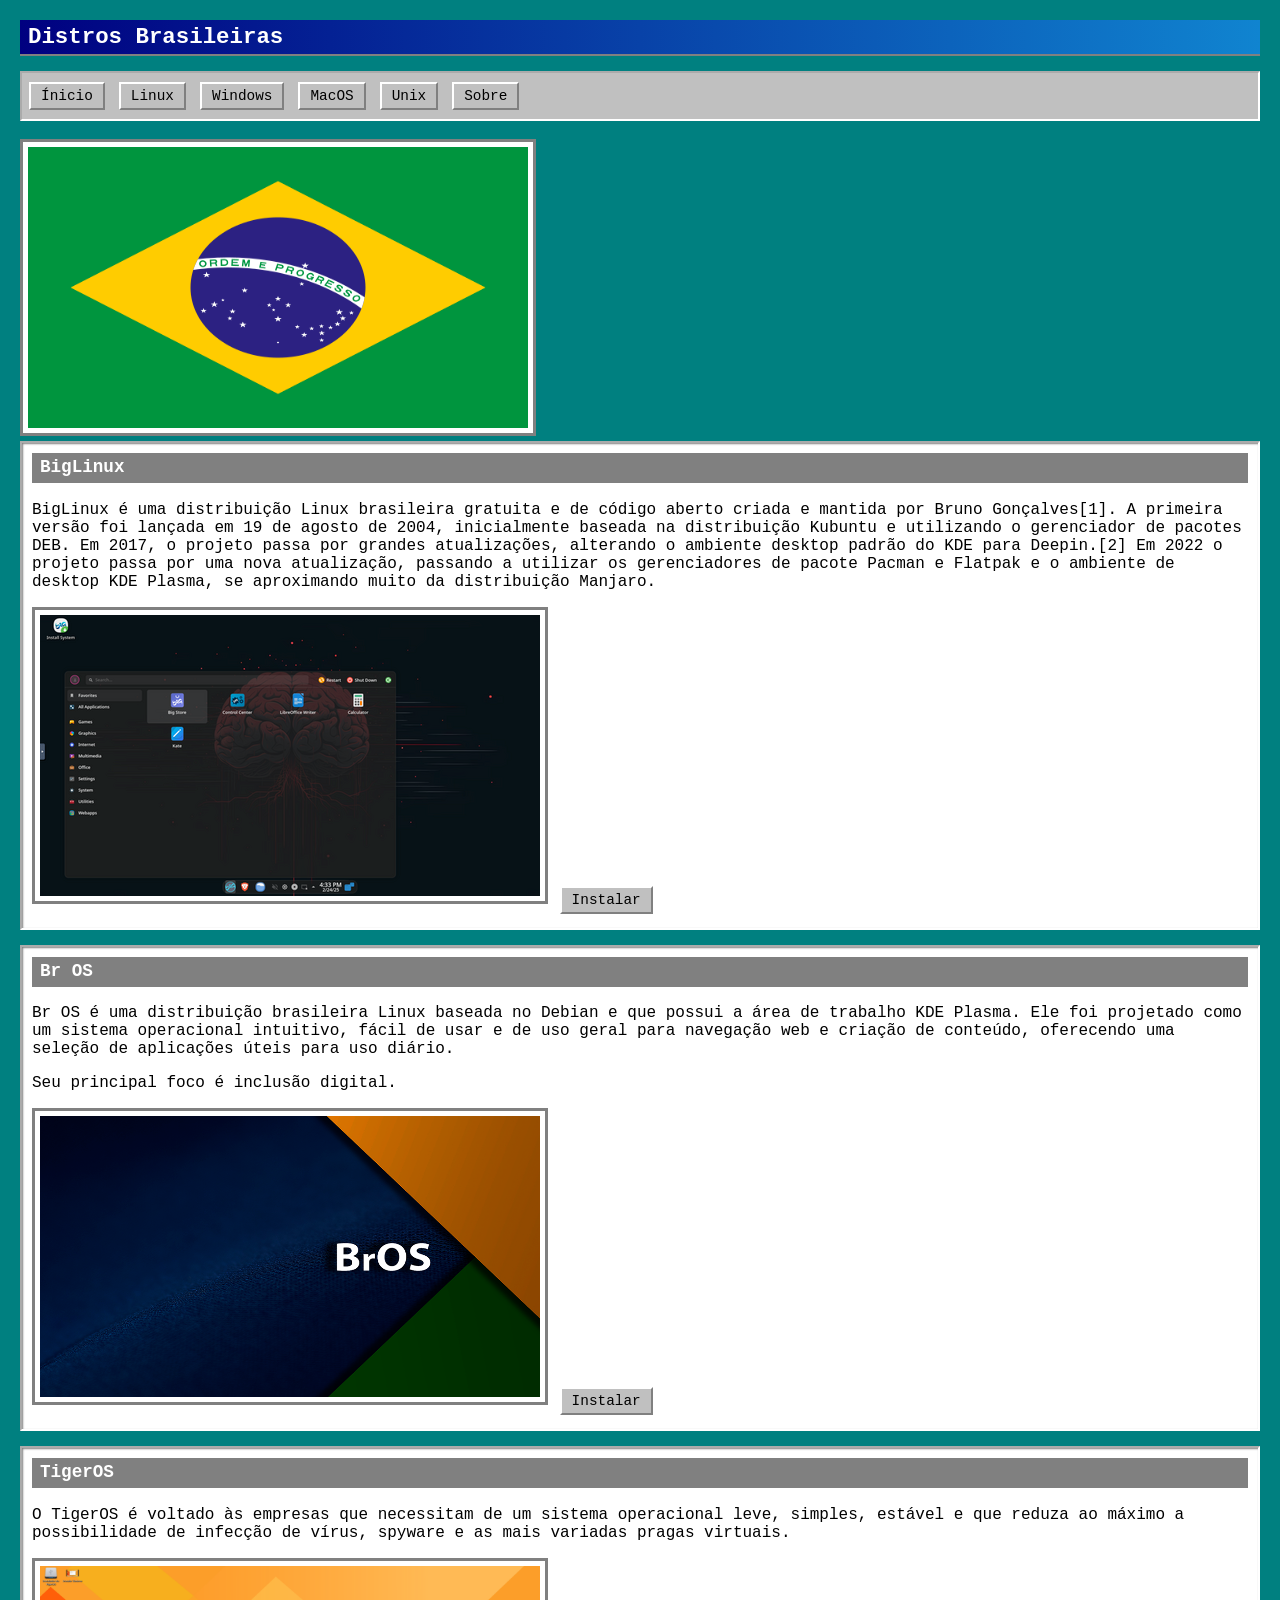
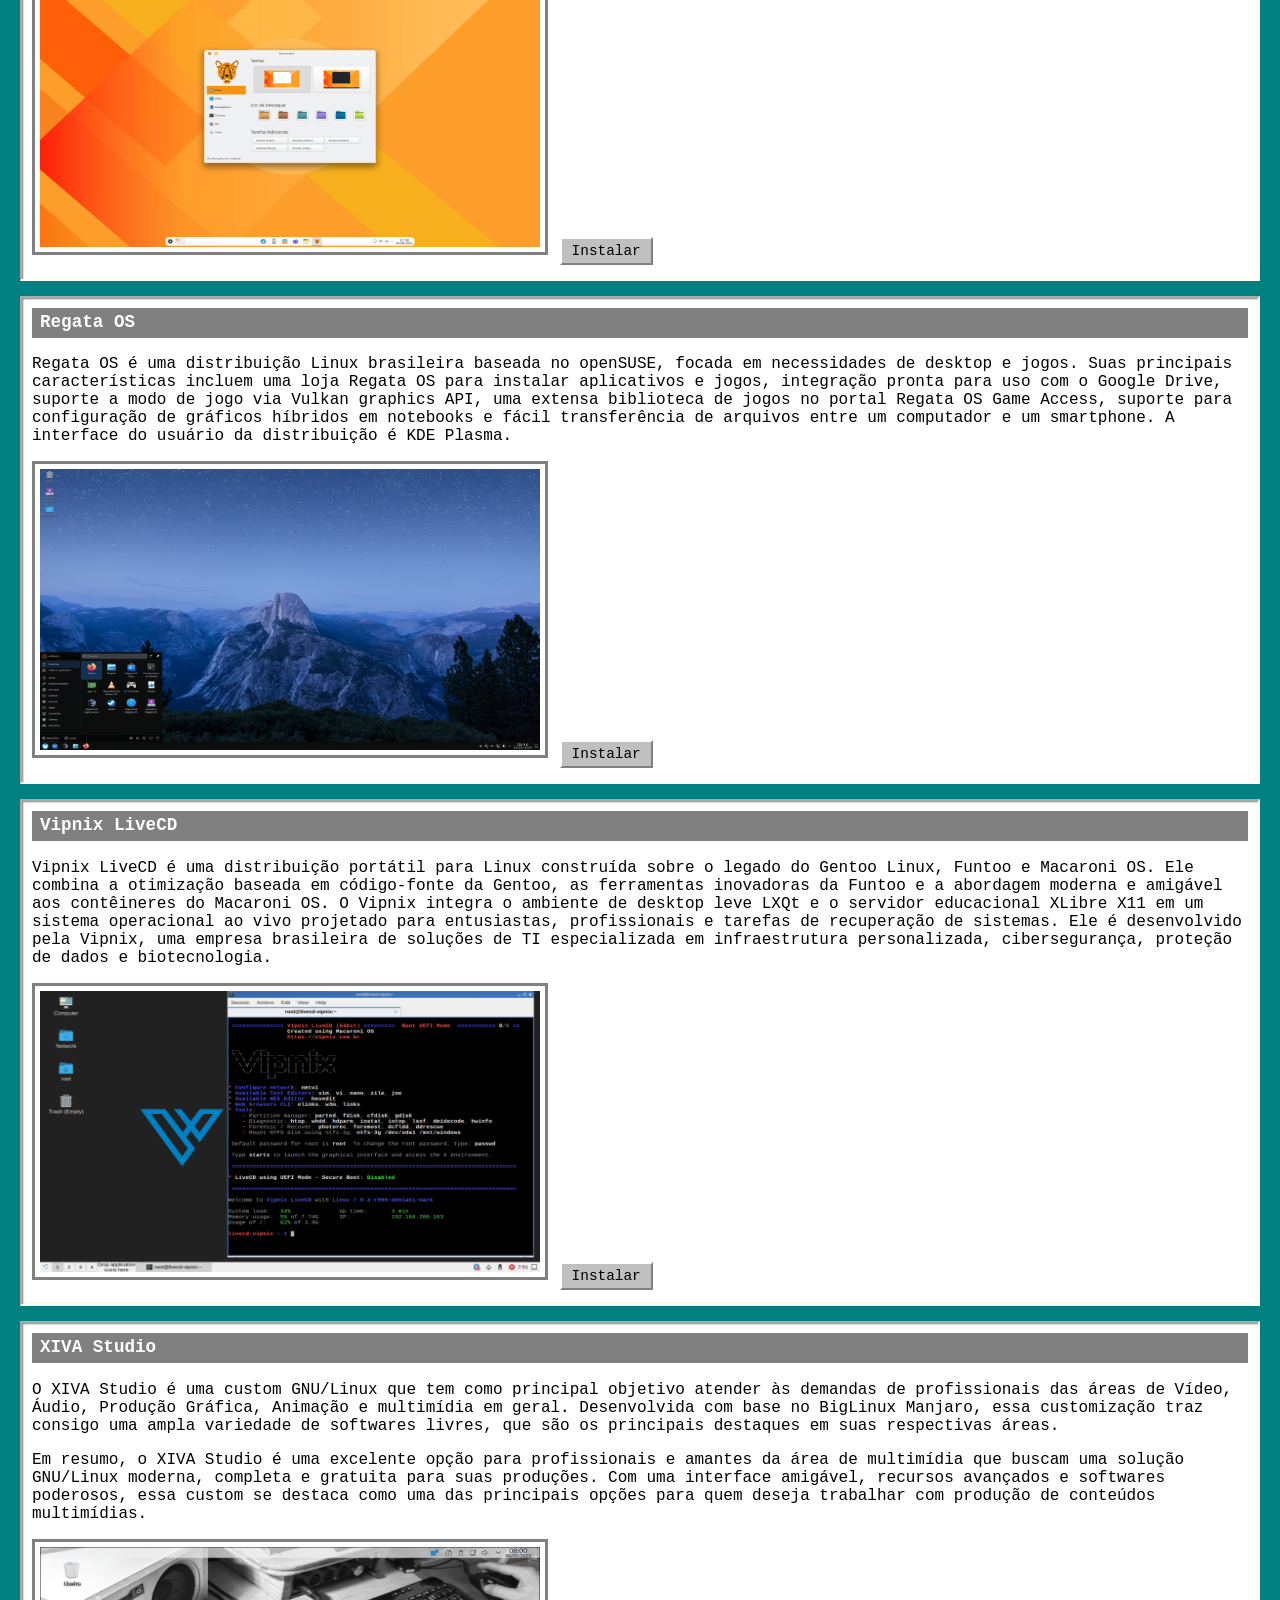
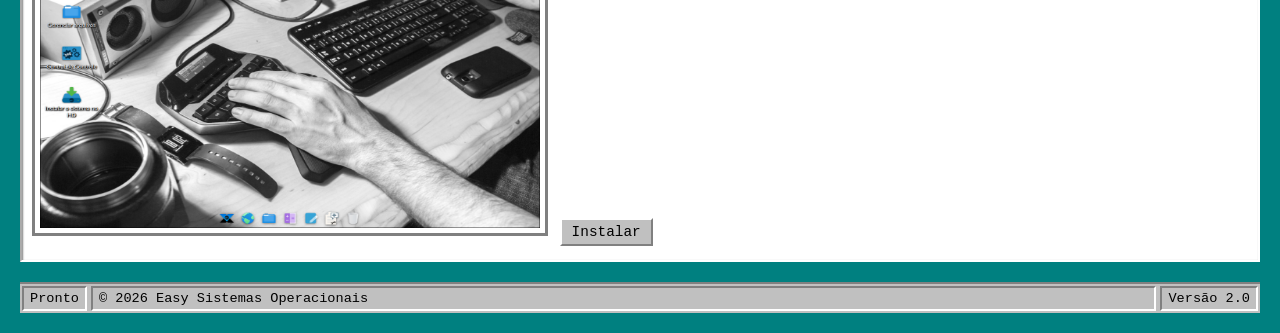
<file: nacionais.html>
<!--Esta é uma área dedicada a sistemas nacionais, desenvolvidos por brasileiros-->
<!DOCTYPE html>
<html>
    <head>
        <meta charset="utf-8">
        <title>Sistemas Brasileiros</title>
        <link rel="stylesheet" href="style.css">
        <link rel="icon" type="image/x-icon" href="img/500px-Flag_of_Brazil.svg.png">
    </head>
    <body>
        <header>
            <h1>Distros Brasileiras</h1>
             <nav>
                <a class="link" href="index.html">Ínicio</a>
                <a class="link" href="linux.html">Linux</a>
                <a class="link" href="windows.html">Windows</a>
                <a class="link" href="macOS.html">MacOS</a>
                <a class="link" href="unixOS.html">Unix</a>                
                <a class="link" href="about.html">Sobre</a>
            </nav>
            <img src="img/500px-Flag_of_Brazil.svg.png" height="281" width="500">
            <iframe width="560" height="315" src="https://www.youtube.com/embed/mgb_SYFtNYQ?si=pC4Z6NKx1sIkp-Fq&amp;start=944" title="YouTube video player" frameborder="0" allow="accelerometer; autoplay; clipboard-write; encrypted-media; gyroscope; picture-in-picture; web-share" referrerpolicy="strict-origin-when-cross-origin" allowfullscreen></iframe>
        </header>
        <article>
            <section>
                <h3>BigLinux</h3>
                <p>BigLinux é uma distribuição Linux brasileira gratuita e de código aberto criada e mantida por Bruno Gonçalves[1]. A primeira versão foi lançada em 19 de agosto de 2004, inicialmente baseada na distribuição Kubuntu e utilizando o gerenciador de pacotes DEB. Em 2017, o projeto passa por grandes atualizações, alterando o ambiente desktop padrão do KDE para Deepin.[2] Em 2022 o projeto passa por uma nova atualização, passando a utilizar os gerenciadores de pacote Pacman e Flatpak e o ambiente de desktop KDE Plasma, se aproximando muito da distribuição Manjaro.</p>
               <img src="img/500px-BigLinux_KDE_Modern_2025-01-25_menu_favorites_-_English.png" height="281" width="500">
               <a class="link" href="https://www.biglinux.com.br/download/">Instalar</a>
            </section>
            <section>
                <h3>Br OS</h3>
                <p>Br OS é uma distribuição brasileira Linux baseada no Debian e que possui a área de trabalho KDE Plasma. Ele foi projetado como um sistema operacional intuitivo, fácil de usar e de uso geral para navegação web e criação de conteúdo, oferecendo uma seleção de aplicações úteis para uso diário.</p>
                <p>Seu principal foco é inclusão digital.</p>
                <img src="img/bros.png" height="281" width="500">
                <a class="link" href="https://br-os.com/download/">Instalar</a>
            </section>
            <section>
                <h3>TigerOS</h3>
                <p>O TigerOS é voltado às empresas que necessitam de um sistema operacional leve, simples, estável e que reduza ao máximo a possibilidade de infecção de vírus, spyware e as mais variadas pragas virtuais.</p>
                <img src="img/tigeros.png" height="281" width="500">
                <a class="link" href="https://tigeros.com.br">Instalar</a>
            </section>
            <section>
                <h3>Regata OS</h3>
                <p>Regata OS é uma distribuição Linux brasileira baseada no openSUSE, focada em necessidades de desktop e jogos. Suas principais características incluem uma loja Regata OS para instalar aplicativos e jogos, integração pronta para uso com o Google Drive, suporte a modo de jogo via Vulkan graphics API, uma extensa biblioteca de jogos no portal Regata OS Game Access, suporte para configuração de gráficos híbridos em notebooks e fácil transferência de arquivos entre um computador e um smartphone. A interface do usuário da distribuição é KDE Plasma.</p>
                <img src="img/regata.png" height="281" width="500">
                <a class="link" href="https://www.regataos.com.br/p/download.html">Instalar</a>
            </section>
            <section>
                <h3>Vipnix LiveCD</h3>
                <p>Vipnix LiveCD é uma distribuição portátil para Linux construída sobre o legado do Gentoo Linux, Funtoo e Macaroni OS. Ele combina a otimização baseada em código-fonte da Gentoo, as ferramentas inovadoras da Funtoo e a abordagem moderna e amigável aos contêineres do Macaroni OS. O Vipnix integra o ambiente de desktop leve LXQt e o servidor educacional XLibre X11 em um sistema operacional ao vivo projetado para entusiastas, profissionais e tarefas de recuperação de sistemas. Ele é desenvolvido pela Vipnix, uma empresa brasileira de soluções de TI especializada em infraestrutura personalizada, cibersegurança, proteção de dados e biotecnologia.</p>
                <img src="img/VirtualBox_livecd-vipnix_02_05_2026_04_51_19-1024x640.png" height="281" width="500">
                <a class="link" href="https://vipnix.com.br/site/livecd-vipnix/">Instalar</a>
            </section>
            <section>
                <h3>XIVA Studio</h3>
                <p>O XIVA Studio é uma custom GNU/Linux que tem como principal objetivo atender às demandas de profissionais das áreas de Vídeo, Áudio, Produção Gráfica, Animação e multimídia em geral. Desenvolvida com base no BigLinux Manjaro, essa customização traz consigo uma ampla variedade de softwares livres, que são os principais destaques em suas respectivas áreas.</p>
                <p>Em resumo, o XIVA Studio é uma excelente opção para profissionais e amantes da área de multimídia que buscam uma solução GNU/Linux moderna, completa e gratuita para suas produções. Com uma interface amigável, recursos avançados e softwares poderosos, essa custom se destaca como uma das principais opções para quem deseja trabalhar com produção de conteúdos multimídias.</p>
                <img src="img/xivastudio-screenshot-1280x801.png" height="281" width="500">
                <a class="link" href="https://xivastudio.org/download/">Instalar</a>
            </section>
        </article>
        <footer class="rodape-retro">
            <div class="status-bar-field">Pronto</div>
            <div class="status-bar-field">© 2026 Easy Sistemas Operacionais</div>
            <div class="status-bar-field">Versão 2.0</div>
        </footer>
    </body>
</html>
</file>
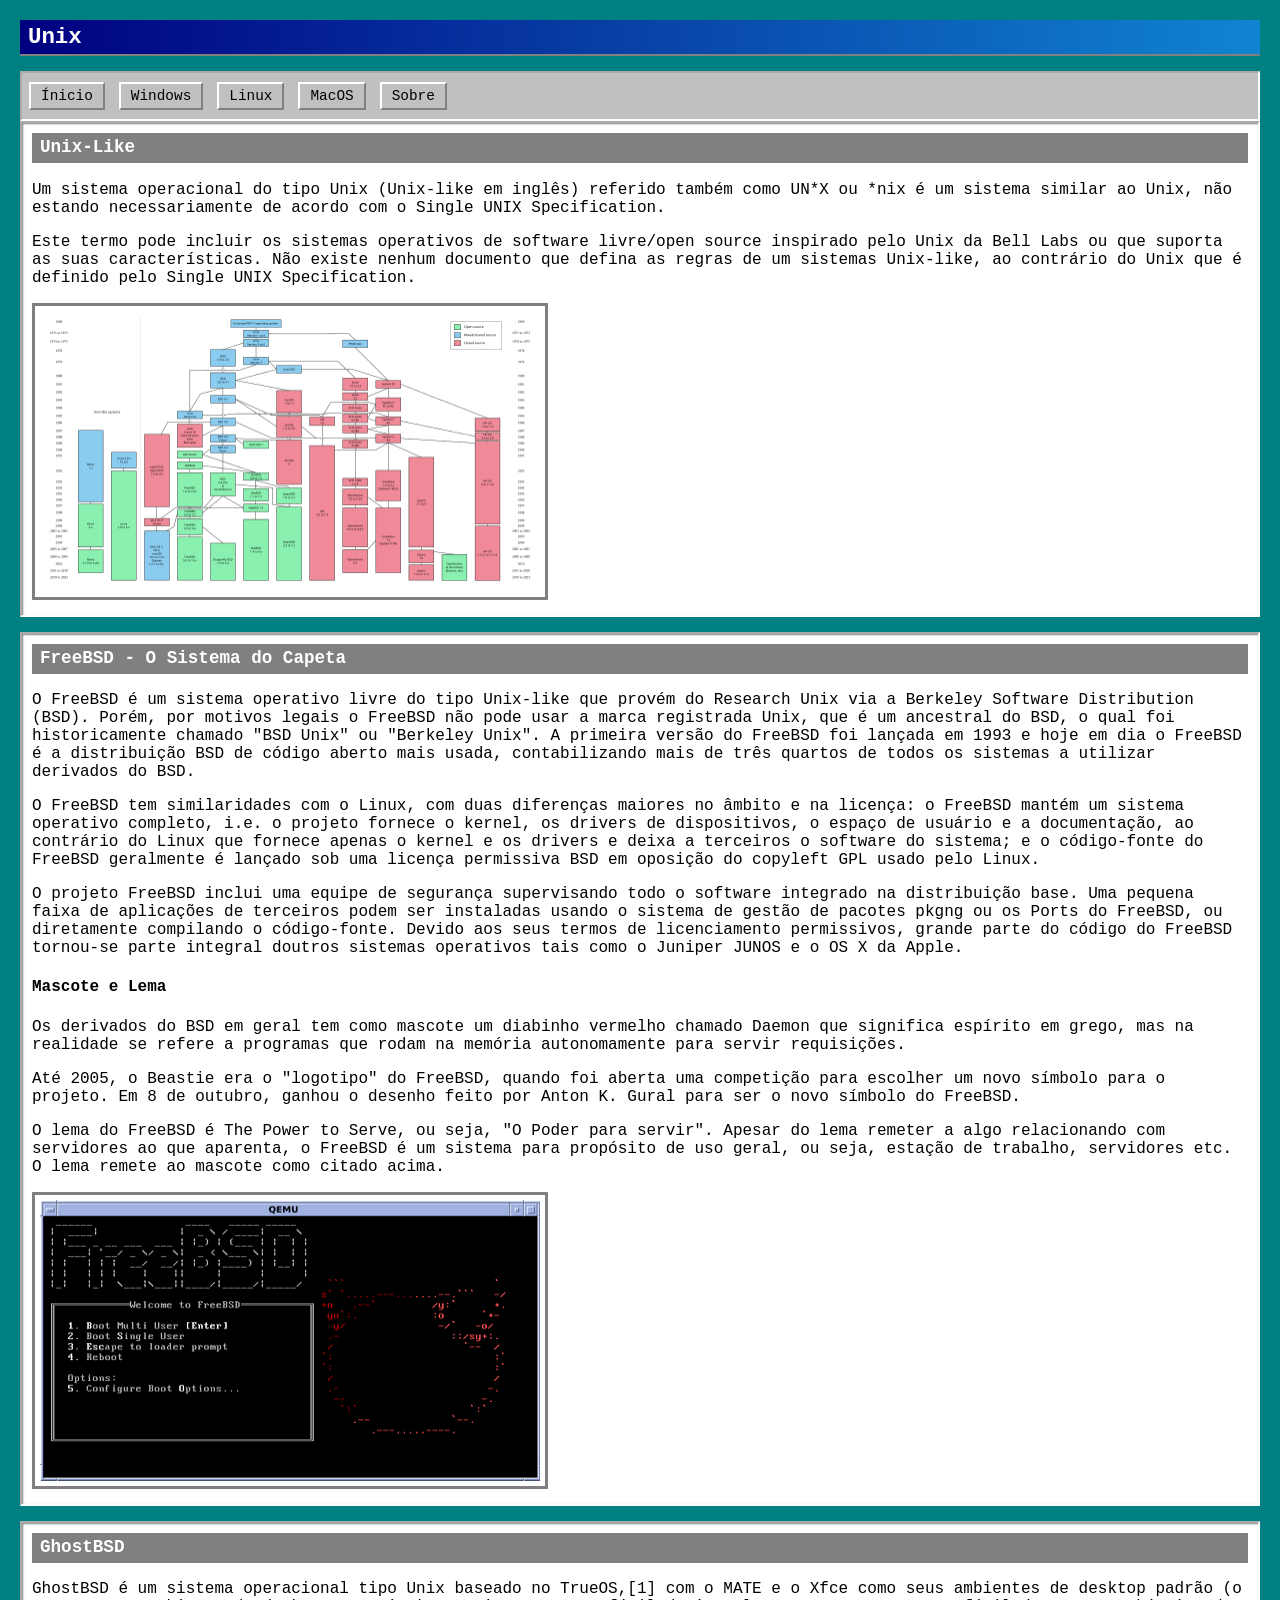
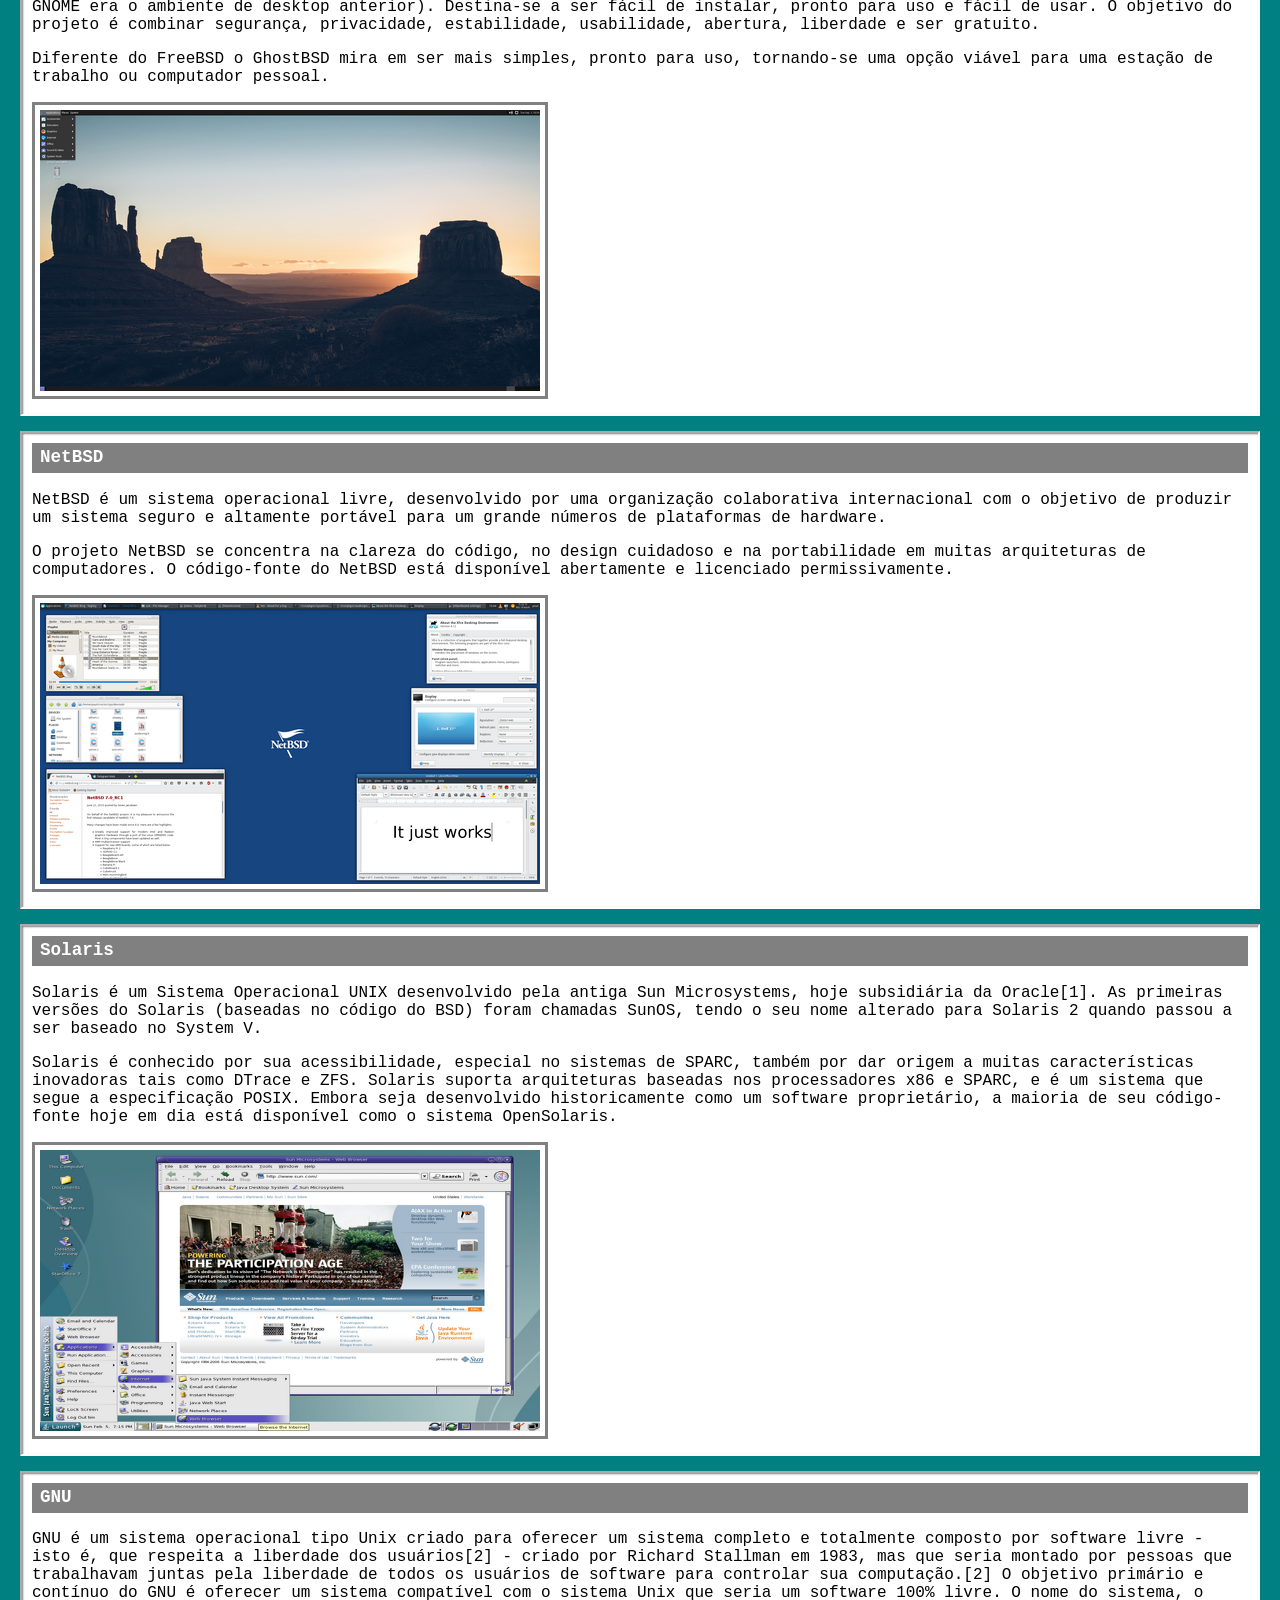
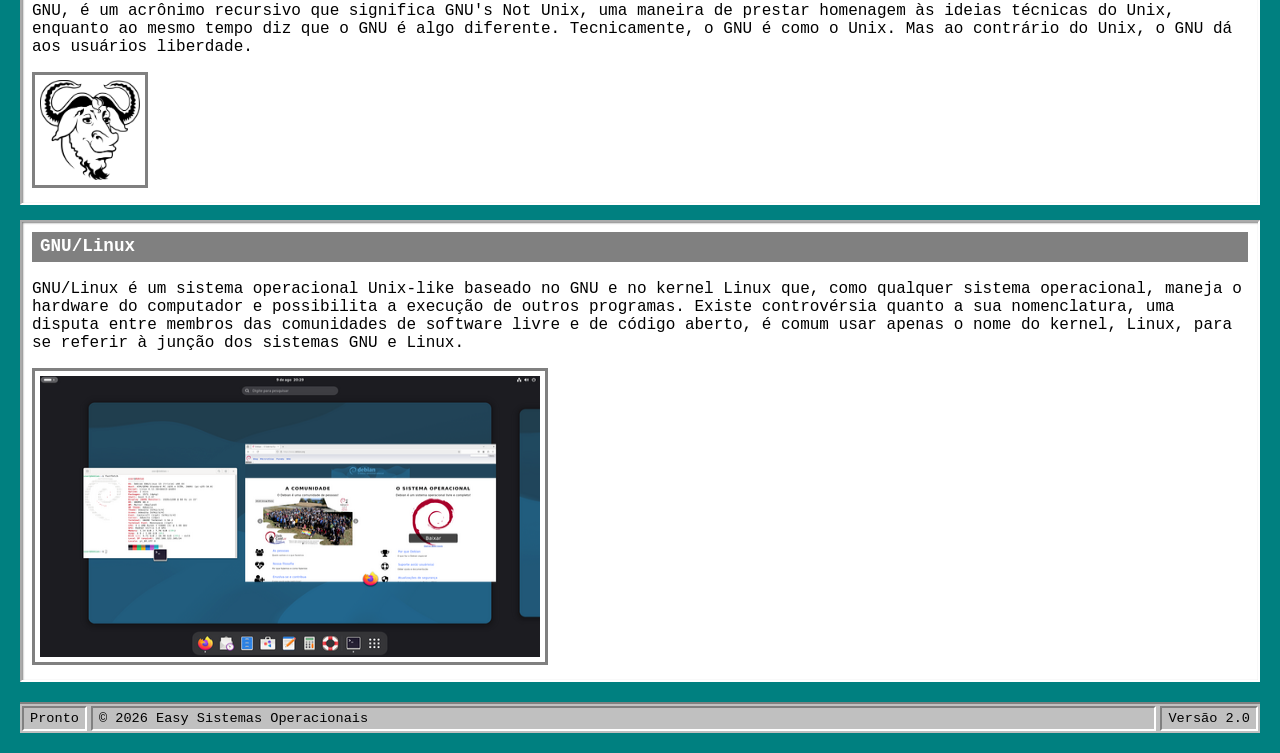
<file: unixOS.html>
<!--Aqui ficara sistemas "parentes" do Linux, como FreeBSD e Solaris-->
<!DOCTYPE html>
<html>
    <head>
        <meta charset="utf-8">
        <title>Unix</title>
        <link rel="stylesheet" href="style.css">
        <link rel="icon" type="image/x-icon" href="img/freebsd-logo.png">
    </head>
    <body>
        <header>
            <h1>Unix</h1>
            <nav>
                <a class="link" href="index.html">Ínicio</a>
                <a class="link" href="windows.html">Windows</a>
                <a class="link" href="linux.html">Linux</a>
                <a class="link" href="macOS.html">MacOS</a>                
                <a class="link" href="about.html">Sobre</a>
            </nav>
        </header>
        <article>
            <section>
                <h3>Unix-Like</h3>
                <p>Um sistema operacional do tipo Unix (Unix-like em inglês) referido também como UN*X ou *nix é um sistema similar ao Unix, não estando necessariamente de acordo com o Single UNIX Specification.</p>
                <p>Este termo pode incluir os sistemas operativos de software livre/open source inspirado pelo Unix da Bell Labs ou que suporta as suas características. Não existe nenhum documento que defina as regras de um sistemas Unix-like, ao contrário do Unix que é definido pelo Single UNIX Specification.</p>
                <img src="img/500px-Unix_history-simple.svg.png" height="281" width="500">
            </section>
            <section>
                <h3>FreeBSD - O Sistema do Capeta</h3>
                <p>O FreeBSD é um sistema operativo livre do tipo Unix-like que provém do Research Unix via a Berkeley Software Distribution (BSD). Porém, por motivos legais o FreeBSD não pode usar a marca registrada Unix, que é um ancestral do BSD, o qual foi historicamente chamado "BSD Unix" ou "Berkeley Unix". A primeira versão do FreeBSD foi lançada em 1993 e hoje em dia o FreeBSD é a distribuição BSD de código aberto mais usada, contabilizando mais de três quartos de todos os sistemas a utilizar derivados do BSD.</p>
                <p>O FreeBSD tem similaridades com o Linux, com duas diferenças maiores no âmbito e na licença: o FreeBSD mantém um sistema operativo completo, i.e. o projeto fornece o kernel, os drivers de dispositivos, o espaço de usuário e a documentação, ao contrário do Linux que fornece apenas o kernel e os drivers e deixa a terceiros o software do sistema; e o código-fonte do FreeBSD geralmente é lançado sob uma licença permissiva BSD em oposição do copyleft GPL usado pelo Linux.</p>
                <p>O projeto FreeBSD inclui uma equipe de segurança supervisando todo o software integrado na distribuição base. Uma pequena faixa de aplicações de terceiros podem ser instaladas usando o sistema de gestão de pacotes pkgng ou os Ports do FreeBSD, ou diretamente compilando o código-fonte. Devido aos seus termos de licenciamento permissivos, grande parte do código do FreeBSD tornou-se parte integral doutros sistemas operativos tais como o Juniper JUNOS e o OS X da Apple.</p>
                <h4>Mascote e Lema</h4>
                <p>Os derivados do BSD em geral tem como mascote um diabinho vermelho chamado Daemon que significa espírito em grego, mas na realidade se refere a programas que rodam na memória autonomamente para servir requisições.</p>
                <p>Até 2005, o Beastie era o "logotipo" do FreeBSD, quando foi aberta uma competição para escolher um novo símbolo para o projeto. Em 8 de outubro, ganhou o desenho feito por Anton K. Gural para ser o novo símbolo do FreeBSD.</p>
                <p>O lema do FreeBSD é The Power to Serve, ou seja, "O Poder para servir". Apesar do lema remeter a algo relacionando com servidores ao que aparenta, o FreeBSD é um sistema para propósito de uso geral, ou seja, estação de trabalho, servidores etc. O lema remete ao mascote como citado acima.</p>
               <img src="img/500px-FreeBSD_10_Bootloader.png" height="281" width="500">
            </section>
            <section>
                <h3>GhostBSD</h3>
                <p>GhostBSD é um sistema operacional tipo Unix baseado no TrueOS,[1] com o MATE e o Xfce como seus ambientes de desktop padrão (o GNOME era o ambiente de desktop anterior). Destina-se a ser fácil de instalar, pronto para uso e fácil de usar. O objetivo do projeto é combinar segurança, privacidade, estabilidade, usabilidade, abertura, liberdade e ser gratuito.</p>
                <p>Diferente do FreeBSD o GhostBSD mira em ser mais simples, pronto para uso, tornando-se uma opção viável para uma estação de trabalho ou computador pessoal.</p>
               <img src="img/500px-GhostBSD_20.08.04_screenshot.png" height="281" width="500">
            </section>
            <section>
                <h3>NetBSD</h3>
                <p>NetBSD é um sistema operacional livre, desenvolvido por uma organização colaborativa internacional com o objetivo de produzir um sistema seguro e altamente portável para um grande números de plataformas de hardware.</p>
                <p>O projeto NetBSD se concentra na clareza do código, no design cuidadoso e na portabilidade em muitas arquiteturas de computadores. O código-fonte do NetBSD está disponível abertamente e licenciado permissivamente.</p>
               <img src="img/500px-NetBSD_desktop.png" height="281" width="500">
            </section>
            <section>
                <h3>Solaris</h3>
                <p>Solaris é um Sistema Operacional UNIX desenvolvido pela antiga Sun Microsystems, hoje subsidiária da Oracle[1]. As primeiras versões do Solaris (baseadas no código do BSD) foram chamadas SunOS, tendo o seu nome alterado para Solaris 2 quando passou a ser baseado no System V.</p>
                <p>Solaris é conhecido por sua acessibilidade, especial no sistemas de SPARC, também por dar origem a muitas características inovadoras tais como DTrace e ZFS. Solaris suporta arquiteturas baseadas nos processadores x86 e SPARC, e é um sistema que segue a especificação POSIX. Embora seja desenvolvido historicamente como um software proprietário, a maioria de seu código-fonte hoje em dia está disponível como o sistema OpenSolaris.</p>
                <img src="img/500px-Solaris-10-JDE.png" height="281" width="500">
            </section>
            <section>
                <h3>GNU</h3>
                <p>GNU é um sistema operacional tipo Unix criado para oferecer um sistema completo e totalmente composto por software livre - isto é, que respeita a liberdade dos usuários[2] - criado por Richard Stallman em 1983, mas que seria montado por pessoas que trabalhavam juntas pela liberdade de todos os usuários de software para controlar sua computação.[2] O objetivo primário e contínuo do GNU é oferecer um sistema compatível com o sistema Unix que seria um software 100% livre. O nome do sistema, o GNU, é um acrônimo recursivo que significa GNU's Not Unix, uma maneira de prestar homenagem às ideias técnicas do Unix, enquanto ao mesmo tempo diz que o GNU é algo diferente. Tecnicamente, o GNU é como o Unix. Mas ao contrário do Unix, o GNU dá aos usuários liberdade.</p>
                <img src="img/500px-Heckert_GNU_white.svg.png" height="100" width="100">
            </section>
            <section>
                <h3>GNU/Linux</h3>
                <p>GNU/Linux é um sistema operacional Unix-like baseado no GNU e no kernel Linux que, como qualquer sistema operacional, maneja o hardware do computador e possibilita a execução de outros programas. Existe controvérsia quanto a sua nomenclatura, uma disputa entre membros das comunidades de software livre e de código aberto, é comum usar apenas o nome do kernel, Linux, para se referir à junção dos sistemas GNU e Linux.</p>
                <img src="img/500px-Debian_Trixie_Gnome.png" height="281" width="500">
            </section>
        </article>
        <footer class="rodape-retro">
            <div class="status-bar-field">Pronto</div>
            <div class="status-bar-field">© 2026 Easy Sistemas Operacionais</div>
            <div class="status-bar-field">Versão 2.0</div>
        </footer>
    </body>
</html>
</file>
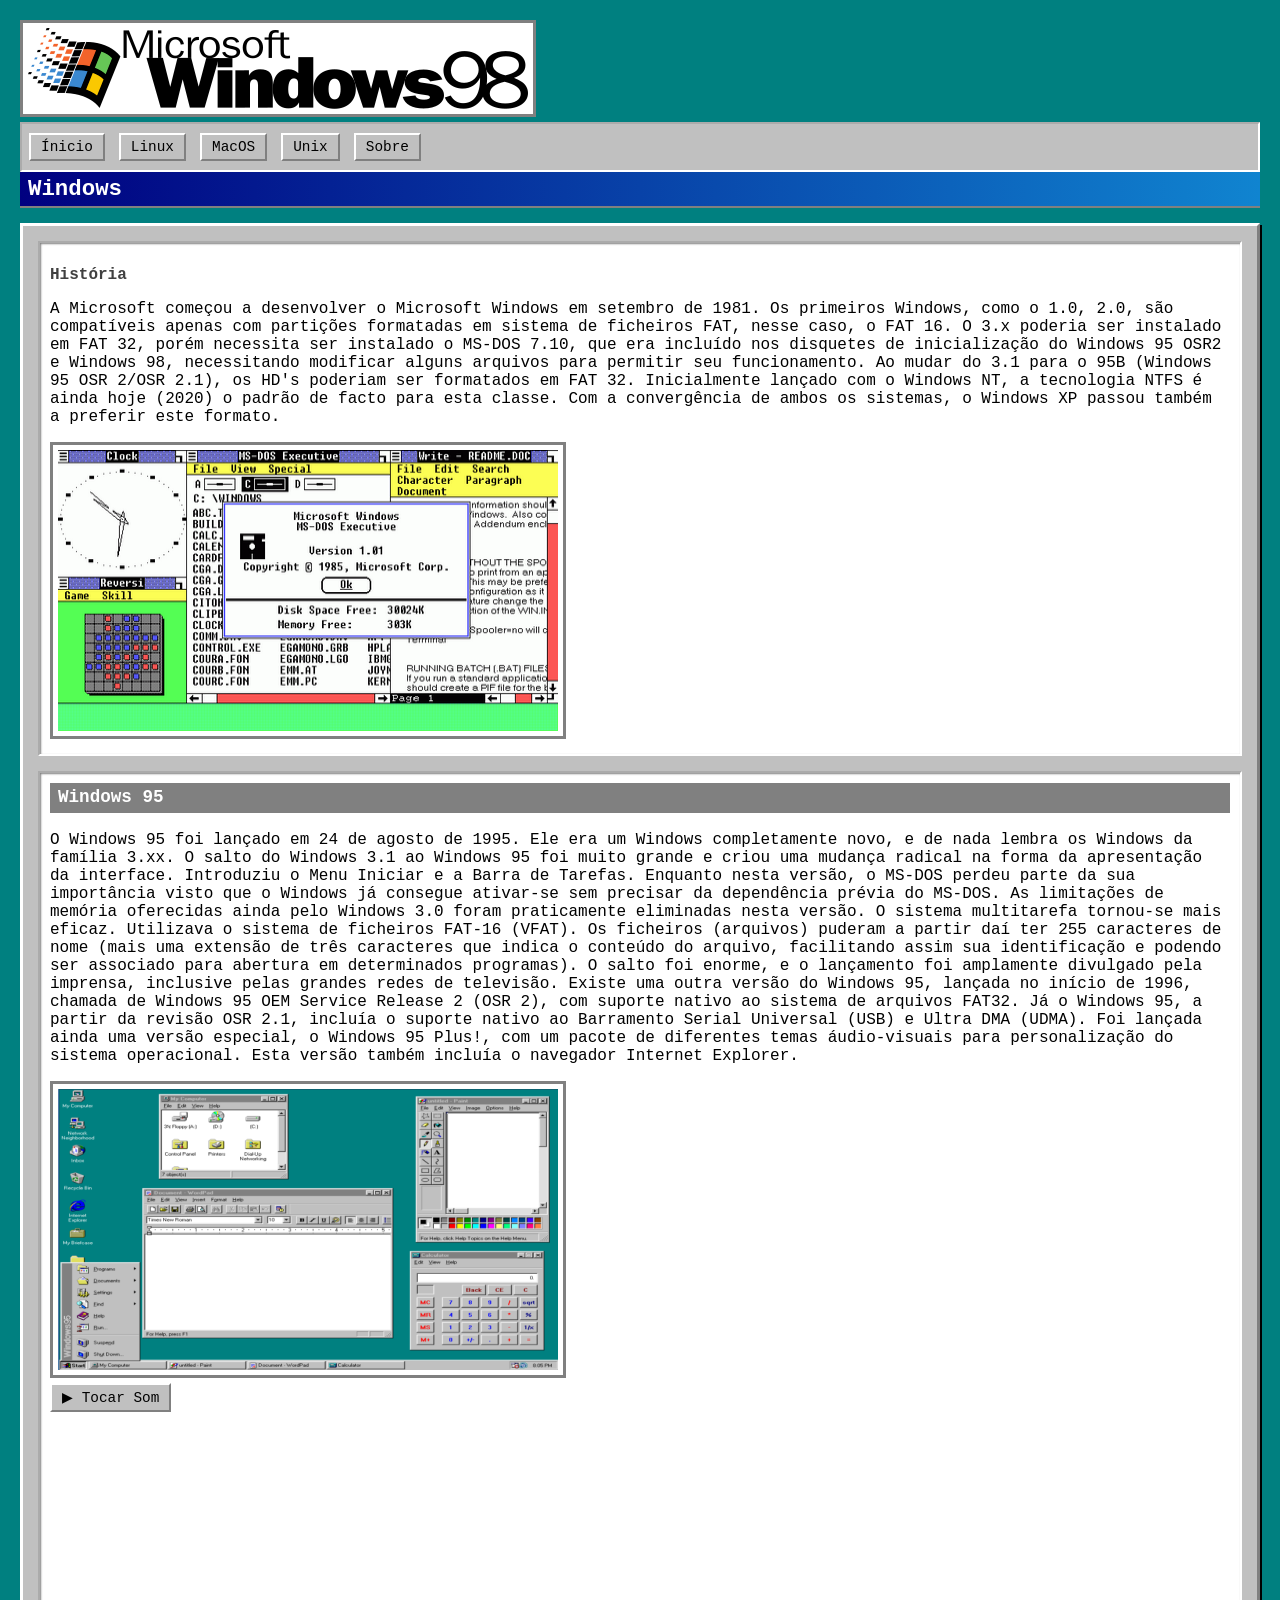
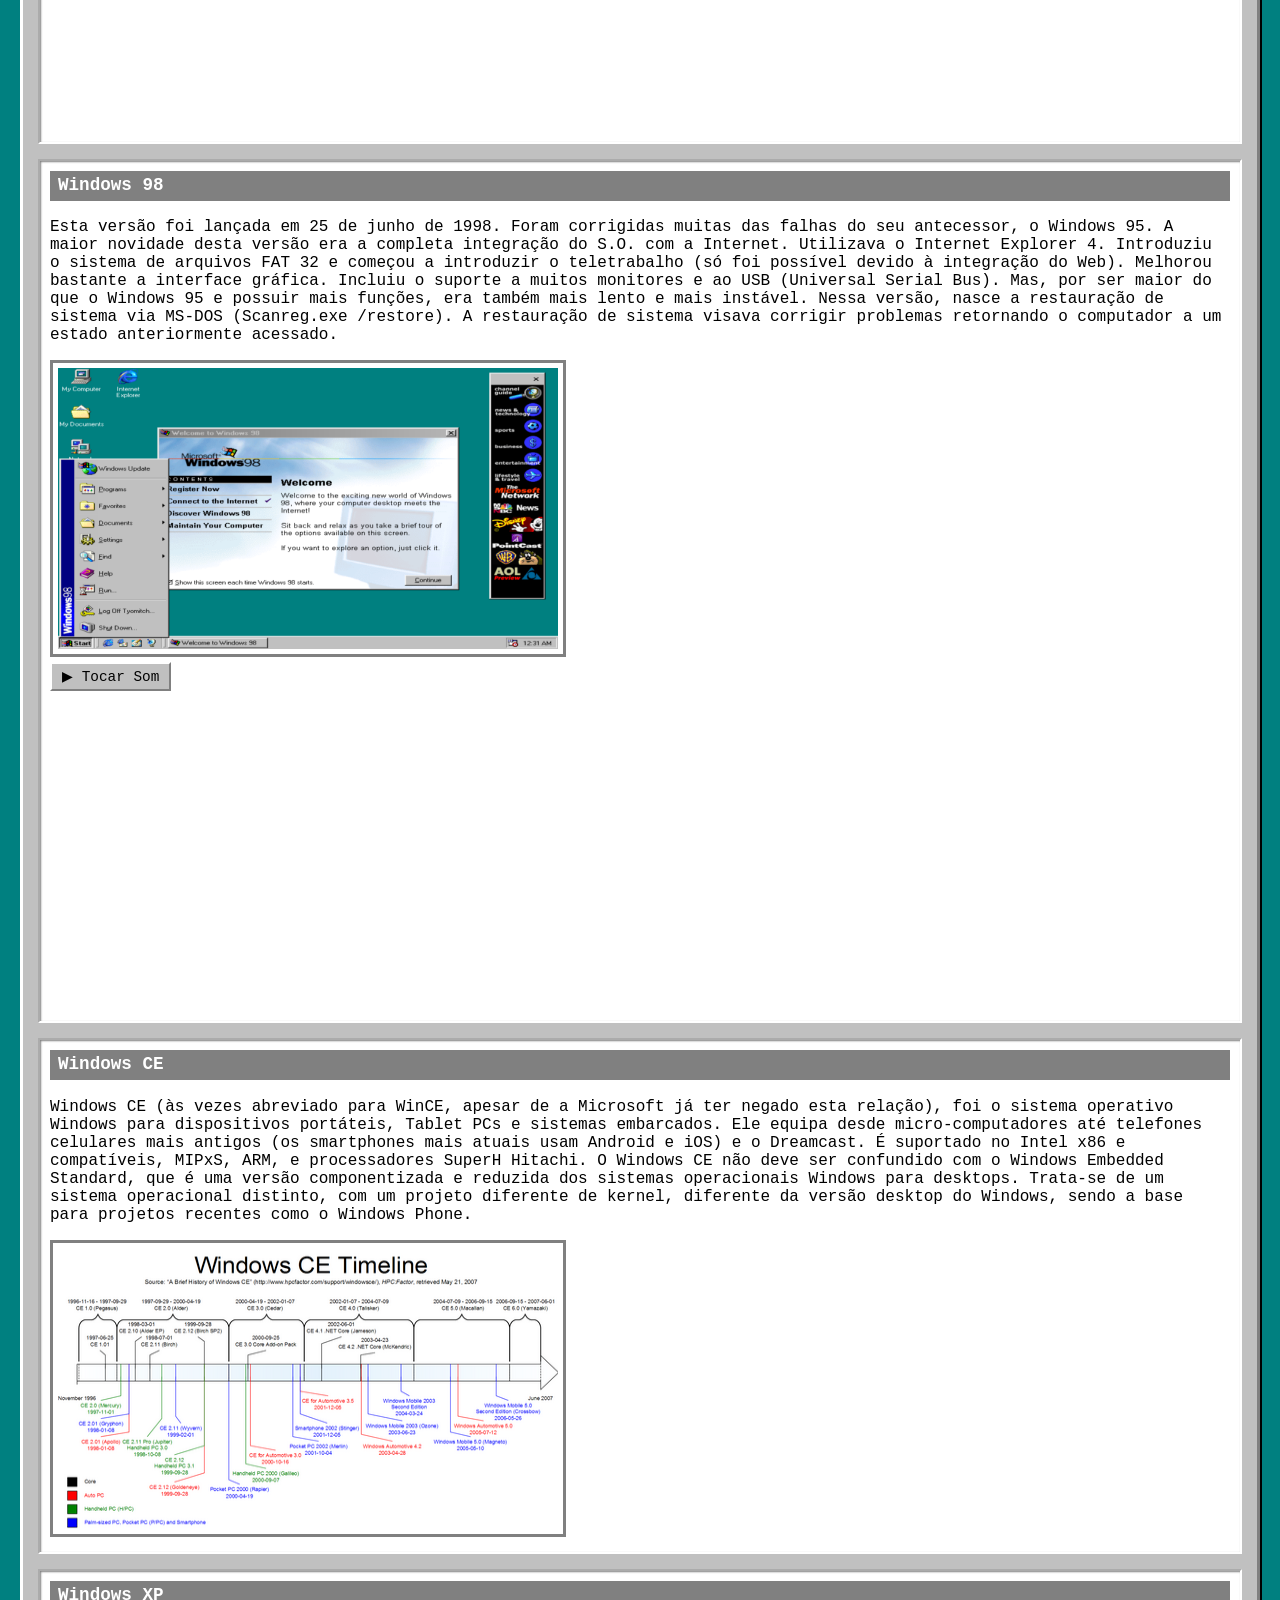
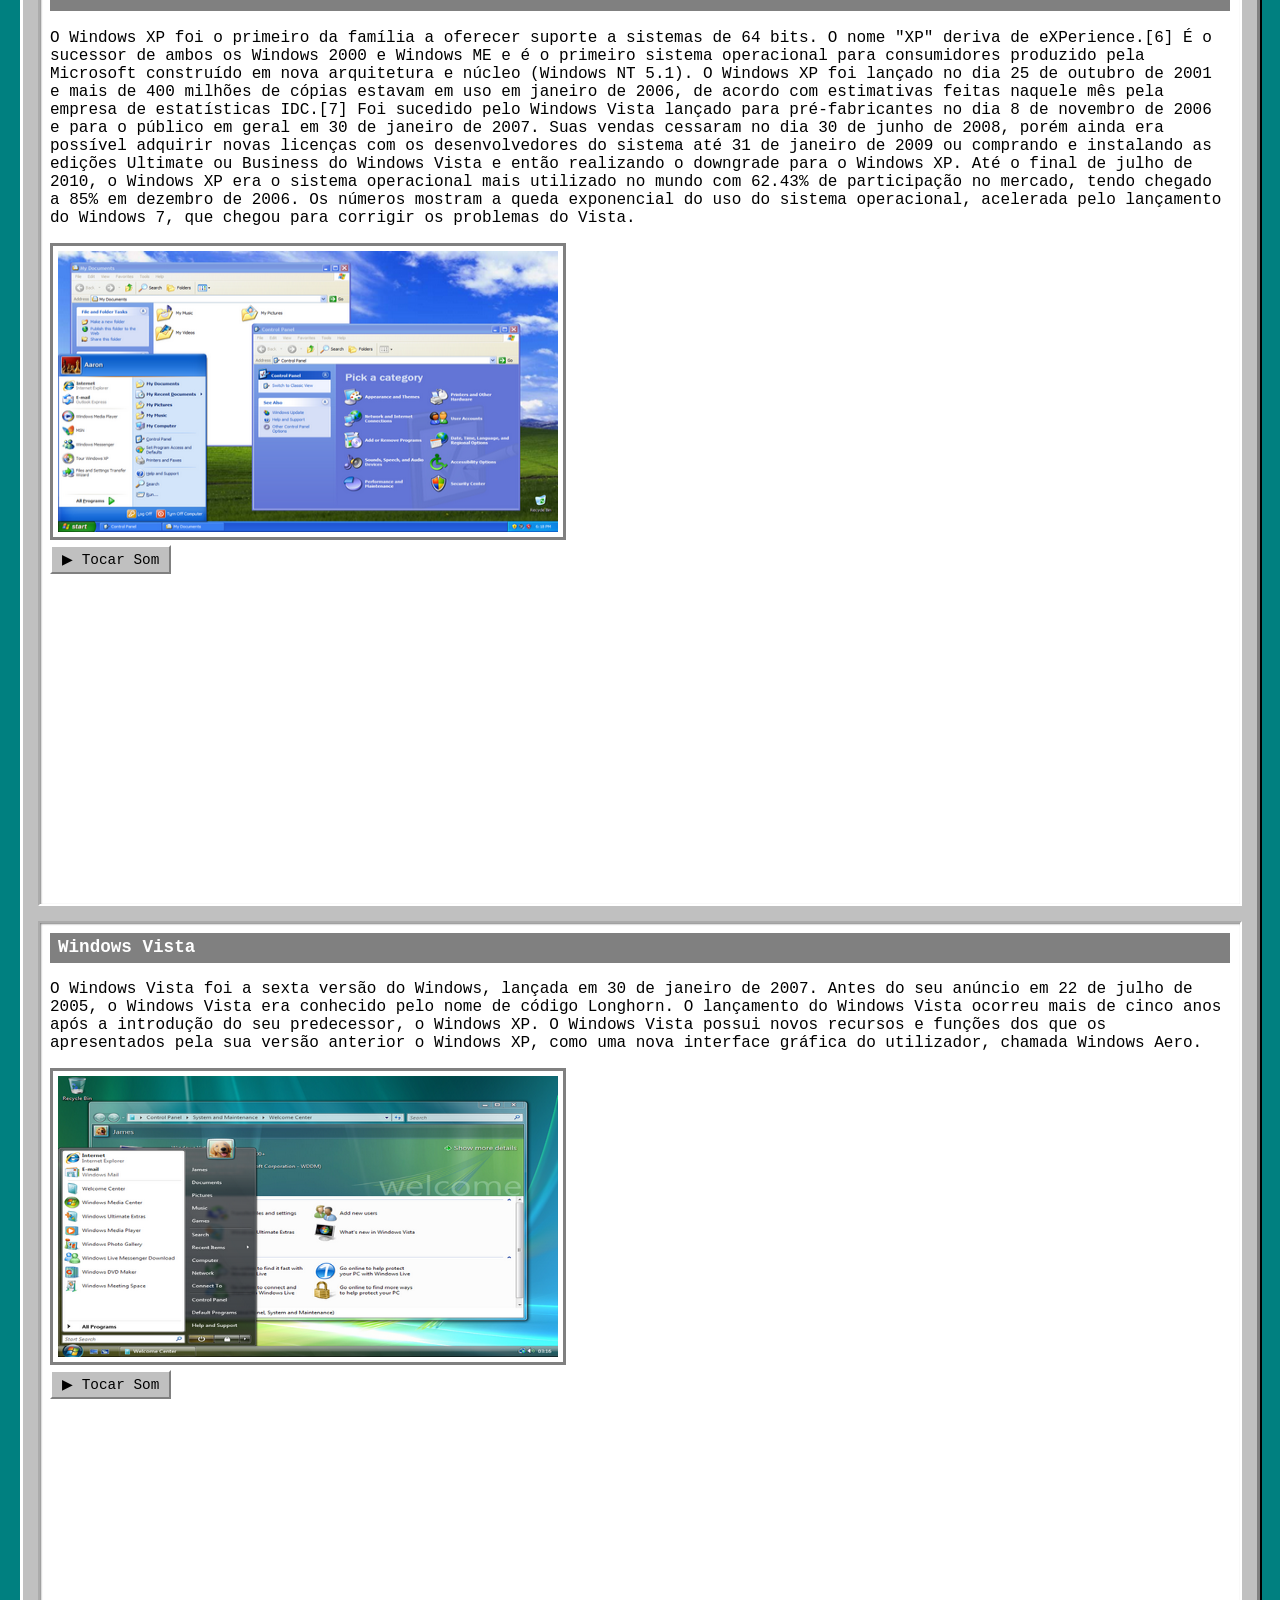
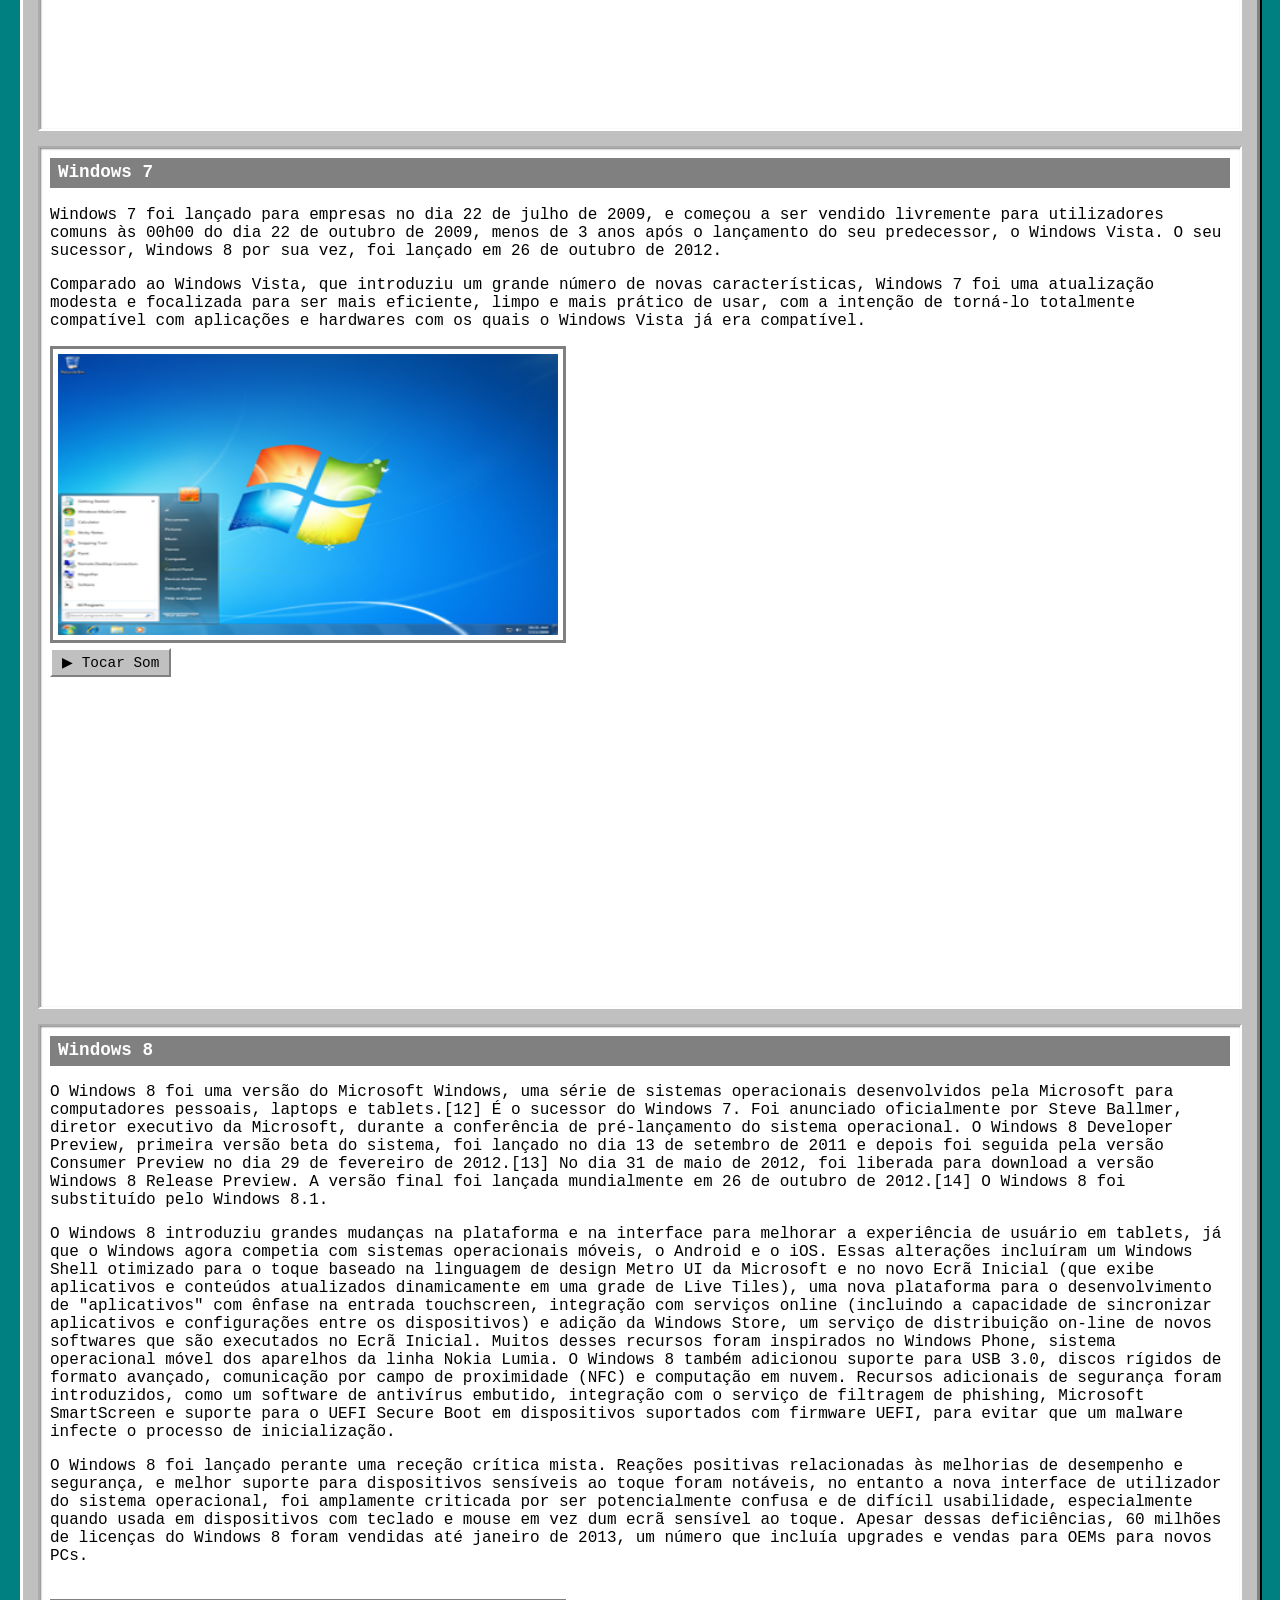
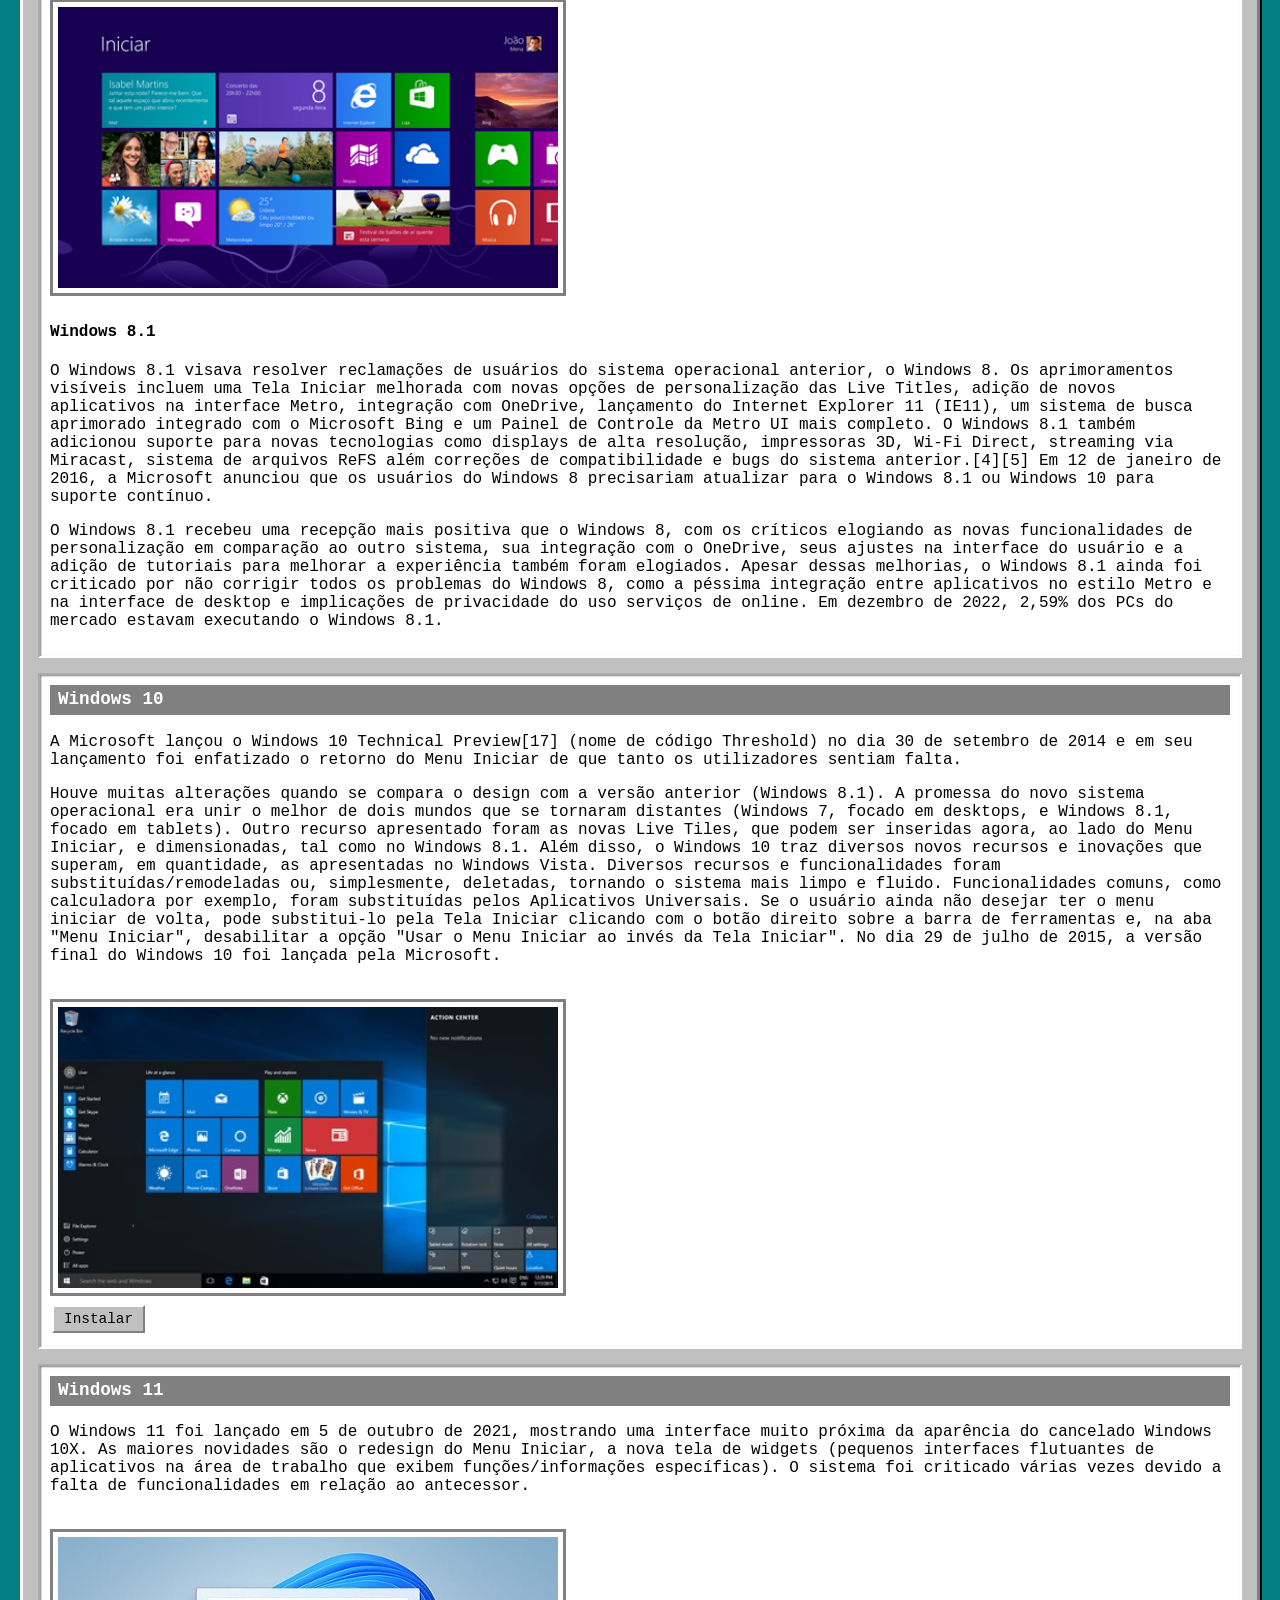
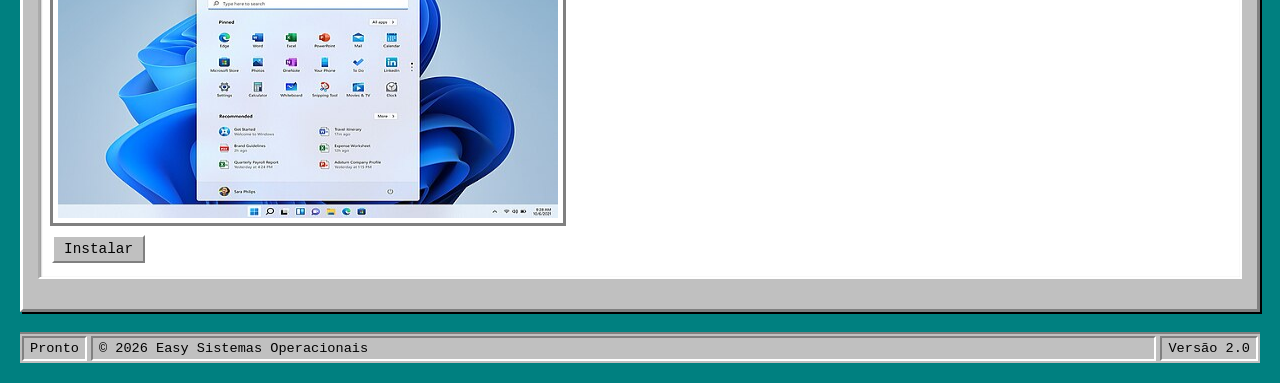
<file: windows.html>
<!--Aqui ficara tudo sobre Windows-->
<!DOCTYPE html>
<html>
    <head>
        <meta charset="utf-8">
        <title>Windows</title>
        <link rel="stylesheet" href="style.css">
        <link rel="icon" type="image/x-icon" href="img/kksrotgwyya61.png">
    </head>
    <body>
        <img src="img/Microsoft_Windows_98_logo_with_wordmark.svg.png">
           <nav>
                <a class="link" href="index.html">Ínicio</a>
                <a class="link" href="linux.html">Linux</a>
                <a class="link" href="macOS.html">MacOS</a>
                <a class="link" href="unixOS.html">Unix</a>                
                <a class="link" href="about.html">Sobre</a>
            </nav>
        <h1>Windows</h1>
        
        <main>
            <article>
                <section>
                    <h2>História</h2>
                    <p>

A Microsoft começou a desenvolver o Microsoft Windows em setembro de 1981. Os primeiros Windows, como o 1.0, 2.0, são compatíveis apenas com partições formatadas em sistema de ficheiros FAT, nesse caso, o FAT 16. O 3.x poderia ser instalado em FAT 32, porém necessita ser instalado o MS-DOS 7.10, que era incluído nos disquetes de inicialização do Windows 95 OSR2 e Windows 98, necessitando modificar alguns arquivos para permitir seu funcionamento. Ao mudar do 3.1 para o 95B (Windows 95 OSR 2/OSR 2.1), os HD's poderiam ser formatados em FAT 32. Inicialmente lançado com o Windows NT, a tecnologia NTFS é ainda hoje (2020) o padrão de facto para esta classe. Com a convergência de ambos os sistemas, o Windows XP passou também a preferir este formato.</p>
<img src="img/Windows1.0.png" height="281" width="500">
                </section>

                <section>
                    <h3>Windows 95</h3>
                    <p>

O Windows 95 foi lançado em 24 de agosto de 1995. Ele era um Windows completamente novo, e de nada lembra os Windows da família 3.xx. O salto do Windows 3.1 ao Windows 95 foi muito grande e criou uma mudança radical na forma da apresentação da interface. Introduziu o Menu Iniciar e a Barra de Tarefas. Enquanto nesta versão, o MS-DOS perdeu parte da sua importância visto que o Windows já consegue ativar-se sem precisar da dependência prévia do MS-DOS. As limitações de memória oferecidas ainda pelo Windows 3.0 foram praticamente eliminadas nesta versão. O sistema multitarefa tornou-se mais eficaz. Utilizava o sistema de ficheiros FAT-16 (VFAT). Os ficheiros (arquivos) puderam a partir daí ter 255 caracteres de nome (mais uma extensão de três caracteres que indica o conteúdo do arquivo, facilitando assim sua identificação e podendo ser associado para abertura em determinados programas). O salto foi enorme, e o lançamento foi amplamente divulgado pela imprensa, inclusive pelas grandes redes de televisão. Existe uma outra versão do Windows 95, lançada no início de 1996, chamada de Windows 95 OEM Service Release 2 (OSR 2), com suporte nativo ao sistema de arquivos FAT32. Já o Windows 95, a partir da revisão OSR 2.1, incluía o suporte nativo ao Barramento Serial Universal (USB) e Ultra DMA (UDMA). Foi lançada ainda uma versão especial, o Windows 95 Plus!, com um pacote de diferentes temas áudio-visuais para personalização do sistema operacional. Esta versão também incluía o navegador Internet Explorer.</p>
<img src="img/Am_windows95_desktop.png" height="281" width="500">             
<div class="player-wrapper">
    <audio src="audio/Windows-Startup-Sounds-MP3/Microsoft Windows 95 Startup Sound.mp3"></audio>
    <button class="link" onclick="controlarAudio(this)">▶ Tocar Som</button>
</div>
<iframe width="560" height="315" src="https://www.youtube.com/embed/uTOEiQSsCRk?si=qNdBz5asu9NTo-di&amp;start=944" title="YouTube video player" frameborder="0" allow="accelerometer; autoplay; clipboard-write; encrypted-media; gyroscope; picture-in-picture; web-share" referrerpolicy="strict-origin-when-cross-origin" allowfullscreen></iframe>   
</section>
                <section>
                    <h3>Windows 98</h3>
                    <p>Esta versão foi lançada em 25 de junho de 1998. Foram corrigidas muitas das falhas do seu antecessor, o Windows 95. A maior novidade desta versão era a completa integração do S.O. com a Internet. Utilizava o Internet Explorer 4. Introduziu o sistema de arquivos FAT 32 e começou a introduzir o teletrabalho (só foi possível devido à integração do Web). Melhorou bastante a interface gráfica. Incluiu o suporte a muitos monitores e ao USB (Universal Serial Bus). Mas, por ser maior do que o Windows 95 e possuir mais funções, era também mais lento e mais instável. Nessa versão, nasce a restauração de sistema via MS-DOS (Scanreg.exe /restore). A restauração de sistema visava corrigir problemas retornando o computador a um estado anteriormente acessado.</p>
                    <img src="img/Windows98.png" height="281" width="500">
                    <div class="player-wrapper">
                        <audio src="audio/Windows-Startup-Sounds-MP3/Windows 98 Startup.mp3"></audio>
                        <button class="link" onclick="controlarAudio(this)">▶ Tocar Som</button>
                    </div>
                    <iframe width="560" height="315" src="https://www.youtube.com/embed/Jij5Nzh2Sj4?si=rVFwoz9q5aQz3djW&amp;start=944" title="YouTube video player" frameborder="0" allow="accelerometer; autoplay; clipboard-write; encrypted-media; gyroscope; picture-in-picture; web-share" referrerpolicy="strict-origin-when-cross-origin" allowfullscreen></iframe>
                </section>
                <section>
                    <h3>Windows CE</h3>
                    <p>Windows CE (às vezes abreviado para WinCE, apesar de a Microsoft já ter negado esta relação), foi o sistema operativo Windows para dispositivos portáteis, Tablet PCs e sistemas embarcados. Ele equipa desde micro-computadores até telefones celulares mais antigos (os smartphones mais atuais usam Android e iOS) e o Dreamcast. É suportado no Intel x86 e compatíveis, MIPxS, ARM, e processadores SuperH Hitachi. O Windows CE não deve ser confundido com o Windows Embedded Standard, que é uma versão componentizada e reduzida dos sistemas operacionais Windows para desktops. Trata-se de um sistema operacional distinto, com um projeto diferente de kernel, diferente da versão desktop do Windows, sendo a base para projetos recentes como o Windows Phone.</p>
                    <img src="img/500px-Windows_CE_Timeline.png" height="281" width="500">
                </section>
                <section>
                    <h3>Windows XP</h3>
                    <p>O Windows XP foi o primeiro da família a oferecer suporte a sistemas de 64 bits. O nome "XP" deriva de eXPerience.[6] É o sucessor de ambos os Windows 2000 e Windows ME e é o primeiro sistema operacional para consumidores produzido pela Microsoft construído em nova arquitetura e núcleo (Windows NT 5.1). O Windows XP foi lançado no dia 25 de outubro de 2001 e mais de 400 milhões de cópias estavam em uso em janeiro de 2006, de acordo com estimativas feitas naquele mês pela empresa de estatísticas IDC.[7] Foi sucedido pelo Windows Vista lançado para pré-fabricantes no dia 8 de novembro de 2006 e para o público em geral em 30 de janeiro de 2007. Suas vendas cessaram no dia 30 de junho de 2008, porém ainda era possível adquirir novas licenças com os desenvolvedores do sistema até 31 de janeiro de 2009 ou comprando e instalando as edições Ultimate ou Business do Windows Vista e então realizando o downgrade para o Windows XP. Até o final de julho de 2010, o Windows XP era o sistema operacional mais utilizado no mundo com 62.43% de participação no mercado, tendo chegado a 85% em dezembro de 2006. Os números mostram a queda exponencial do uso do sistema operacional, acelerada pelo lançamento do Windows 7, que chegou para corrigir os problemas do Vista.</p>
                    <img src="img/Windows_XP_SP3.png" height="281" width="500">
                    <div class="player-wrapper">
                        <audio src="audio/Windows-Startup-Sounds-MP3/Windows XP Startup.mp3"></audio>
                        <button class="link" onclick="controlarAudio(this)">▶ Tocar Som</button>
                    </div>
                    <iframe width="560" height="315" src="https://www.youtube.com/embed/w6lYYjIFvks?si=1cmvuXkuts4ETTrP&amp;start=944" title="YouTube video player" frameborder="0" allow="accelerometer; autoplay; clipboard-write; encrypted-media; gyroscope; picture-in-picture; web-share" referrerpolicy="strict-origin-when-cross-origin" allowfullscreen></iframe>
                    <iframe width="560" height="315" src="https://www.youtube.com/embed/sfMoJUJLr3A?si=Kiexrb97cqjAiW0E&amp;start=944" title="YouTube video player" frameborder="0" allow="accelerometer; autoplay; clipboard-write; encrypted-media; gyroscope; picture-in-picture; web-share" referrerpolicy="strict-origin-when-cross-origin" allowfullscreen></iframe>
                </section>
                <section>
                    <h3>Windows Vista</h3>
                    <p>O Windows Vista foi a sexta versão do Windows, lançada em 30 de janeiro de 2007. Antes do seu anúncio em 22 de julho de 2005, o Windows Vista era conhecido pelo nome de código Longhorn. O lançamento do Windows Vista ocorreu mais de cinco anos após a introdução do seu predecessor, o Windows XP. O Windows Vista possui novos recursos e funções dos que os apresentados pela sua versão anterior o Windows XP, como uma nova interface gráfica do utilizador, chamada Windows Aero.</p>
                    <img src="img/Windows_Vista.png" height="281" width="500">
                    <div class="player-wrapper">
                        <audio src="audio/Windows-Startup-Sounds-MP3/Windows Vista Startup.mp3"></audio>
                        <button class="link" onclick="controlarAudio(this)">▶ Tocar Som</button>
                    </div>
                    <iframe width="560" height="315" src="https://www.youtube.com/embed/sBbqGmY9FII?si=9JPOPZd96mACsL7Y&amp;start=944" title="YouTube video player" frameborder="0" allow="accelerometer; autoplay; clipboard-write; encrypted-media; gyroscope; picture-in-picture; web-share" referrerpolicy="strict-origin-when-cross-origin" allowfullscreen></iframe>
                </section>
                <section>
                    <h3>Windows 7</h3>
                    <p>Windows 7 foi lançado para empresas no dia 22 de julho de 2009, e começou a ser vendido livremente para utilizadores comuns às 00h00 do dia 22 de outubro de 2009, menos de 3 anos após o lançamento do seu predecessor, o Windows Vista. O seu sucessor, Windows 8 por sua vez, foi lançado em 26 de outubro de 2012.</p>
                    <p>Comparado ao Windows Vista, que introduziu um grande número de novas características, Windows 7 foi uma atualização modesta e focalizada para ser mais eficiente, limpo e mais prático de usar, com a intenção de torná-lo totalmente compatível com aplicações e hardwares com os quais o Windows Vista já era compatível.</p>
                    <img src="img/Ambiente_Windows_7.png" height="281" width="500">
                    <div class="player-wrapper">
                        <audio src="audio/Windows-Startup-Sounds-MP3/Windows 7 Startup.mp3"></audio>
                        <button class="link" onclick="controlarAudio(this)">▶ Tocar Som</button>
                    </div>
                    <iframe width="560" height="315" src="https://www.youtube.com/embed/pPwKnSPG_7A?si=vd47967L2akGwnjv&amp;start=944" title="YouTube video player" frameborder="0" allow="accelerometer; autoplay; clipboard-write; encrypted-media; gyroscope; picture-in-picture; web-share" referrerpolicy="strict-origin-when-cross-origin" allowfullscreen></iframe>
                </section>
                <section>
                    <h3>Windows 8</h3>
                    <p>O Windows 8 foi uma versão do Microsoft Windows, uma série de sistemas operacionais desenvolvidos pela Microsoft para computadores pessoais, laptops e tablets.[12] É o sucessor do Windows 7. Foi anunciado oficialmente por Steve Ballmer, diretor executivo da Microsoft, durante a conferência de pré-lançamento do sistema operacional. O Windows 8 Developer Preview, primeira versão beta do sistema, foi lançado no dia 13 de setembro de 2011 e depois foi seguida pela versão Consumer Preview no dia 29 de fevereiro de 2012.[13] No dia 31 de maio de 2012, foi liberada para download a versão Windows 8 Release Preview. A versão final foi lançada mundialmente em 26 de outubro de 2012.[14] O Windows 8 foi substituído pelo Windows 8.1.</p>
                    <p>O Windows 8 introduziu grandes mudanças na plataforma e na interface para melhorar a experiência de usuário em tablets, já que o Windows agora competia com sistemas operacionais móveis, o Android e o iOS. Essas alterações incluíram um Windows Shell otimizado para o toque baseado na linguagem de design Metro UI da Microsoft e no novo Ecrã Inicial (que exibe aplicativos e conteúdos atualizados dinamicamente em uma grade de Live Tiles), uma nova plataforma para o desenvolvimento de "aplicativos" com ênfase na entrada touchscreen, integração com serviços online (incluindo a capacidade de sincronizar aplicativos e configurações entre os dispositivos) e adição da Windows Store, um serviço de distribuição on-line de novos softwares que são executados no Ecrã Inicial. Muitos desses recursos foram inspirados no Windows Phone, sistema operacional móvel dos aparelhos da linha Nokia Lumia. O Windows 8 também adicionou suporte para USB 3.0, discos rígidos de formato avançado, comunicação por campo de proximidade (NFC) e computação em nuvem. Recursos adicionais de segurança foram introduzidos, como um software de antivírus embutido, integração com o serviço de filtragem de phishing, Microsoft SmartScreen e suporte para o UEFI Secure Boot em dispositivos suportados com firmware UEFI, para evitar que um malware infecte o processo de inicialização.</p>
                    <p>O Windows 8 foi lançado perante uma receção crítica mista. Reações positivas relacionadas às melhorias de desempenho e segurança, e melhor suporte para dispositivos sensíveis ao toque foram notáveis, no entanto a nova interface de utilizador do sistema operacional, foi amplamente criticada por ser potencialmente confusa e de difícil usabilidade, especialmente quando usada em dispositivos com teclado e mouse em vez dum ecrã sensível ao toque. Apesar dessas deficiências, 60 milhões de licenças do Windows 8 foram vendidas até janeiro de 2013, um número que incluía upgrades e vendas para OEMs para novos PCs.</p>
                    <img src="img/Ecrã_Inicial_do_Windows_8.png" height="281" width="500">
                    <iframe width="560" height="315" src="https://www.youtube.com/embed/Dt9Qh6A7oyw?si=9c_y2JvpgbOhfTQ1&amp;start=944" title="YouTube video player" frameborder="0" allow="accelerometer; autoplay; clipboard-write; encrypted-media; gyroscope; picture-in-picture; web-share" referrerpolicy="strict-origin-when-cross-origin" allowfullscreen></iframe>
                    <h4>Windows 8.1</h4>
                    <p>O Windows 8.1 visava resolver reclamações de usuários do sistema operacional anterior, o Windows 8. Os aprimoramentos visíveis incluem uma Tela Iniciar melhorada com novas opções de personalização das Live Titles, adição de novos aplicativos na interface Metro, integração com OneDrive, lançamento do Internet Explorer 11 (IE11), um sistema de busca aprimorado integrado com o Microsoft Bing e um Painel de Controle da Metro UI mais completo. O Windows 8.1 também adicionou suporte para novas tecnologias como displays de alta resolução, impressoras 3D, Wi-Fi Direct, streaming via Miracast, sistema de arquivos ReFS além correções de compatibilidade e bugs do sistema anterior.[4][5] Em 12 de janeiro de 2016, a Microsoft anunciou que os usuários do Windows 8 precisariam atualizar para o Windows 8.1 ou Windows 10 para suporte contínuo.</p>
                    <p>O Windows 8.1 recebeu uma recepção mais positiva que o Windows 8, com os críticos elogiando as novas funcionalidades de personalização em comparação ao outro sistema, sua integração com o OneDrive, seus ajustes na interface do usuário e a adição de tutoriais para melhorar a experiência também foram elogiados. Apesar dessas melhorias, o Windows 8.1 ainda foi criticado por não corrigir todos os problemas do Windows 8, como a péssima integração entre aplicativos no estilo Metro e na interface de desktop e implicações de privacidade do uso serviços de online. Em dezembro de 2022, 2,59% dos PCs do mercado estavam executando o Windows 8.1.</p>
                </section>
                <section>
                    <h3>Windows 10</h3>
                    <p>A Microsoft lançou o Windows 10 Technical Preview[17] (nome de código Threshold) no dia 30 de setembro de 2014 e em seu lançamento foi enfatizado o retorno do Menu Iniciar de que tanto os utilizadores sentiam falta.</p>
                    <p>Houve muitas alterações quando se compara o design com a versão anterior (Windows 8.1). A promessa do novo sistema operacional era unir o melhor de dois mundos que se tornaram distantes (Windows 7, focado em desktops, e Windows 8.1, focado em tablets). Outro recurso apresentado foram as novas Live Tiles, que podem ser inseridas agora, ao lado do Menu Iniciar, e dimensionadas, tal como no Windows 8.1. Além disso, o Windows 10 traz diversos novos recursos e inovações que superam, em quantidade, as apresentadas no Windows Vista. Diversos recursos e funcionalidades foram substituídas/remodeladas ou, simplesmente, deletadas, tornando o sistema mais limpo e fluido. Funcionalidades comuns, como calculadora por exemplo, foram substituídas pelos Aplicativos Universais. Se o usuário ainda não desejar ter o menu iniciar de volta, pode substitui-lo pela Tela Iniciar clicando com o botão direito sobre a barra de ferramentas e, na aba "Menu Iniciar", desabilitar a opção "Usar o Menu Iniciar ao invés da Tela Iniciar". No dia 29 de julho de 2015, a versão final do Windows 10 foi lançada pela Microsoft.</p>
                    <img src="img/Windows_10_interface.jpeg" height="281" width="500">
                    <iframe width="560" height="315" src="https://www.youtube.com/embed/xPGuHpTSBbo?si=2JK2glpzhGZ2dsjk&amp;start=944" title="YouTube video player" frameborder="0" allow="accelerometer; autoplay; clipboard-write; encrypted-media; gyroscope; picture-in-picture; web-share" referrerpolicy="strict-origin-when-cross-origin" allowfullscreen></iframe>
                    <a class="link" href="https://www.microsoft.com/pt-br/software-download/windows10iso">Instalar</a>
                </section>
                <section>
                    <h3>Windows 11</h3>
                    <p>O Windows 11 foi lançado em 5 de outubro de 2021, mostrando uma interface muito próxima da aparência do cancelado Windows 10X. As maiores novidades são o redesign do Menu Iniciar, a nova tela de widgets (pequenos interfaces flutuantes de aplicativos na área de trabalho que exibem funções/informações específicas). O sistema foi criticado várias vezes devido a falta de funcionalidades em relação ao antecessor.</p>
                    <img src="img/500px-Windows-11.jpeg" height="281" width="500">
                    <iframe width="560" height="315" src="https://www.youtube.com/embed/Uh9643c2P6k?si=bbDR__ucRC360ZQq&amp;start=944" title="YouTube video player" frameborder="0" allow="accelerometer; autoplay; clipboard-write; encrypted-media; gyroscope; picture-in-picture; web-share" referrerpolicy="strict-origin-when-cross-origin" allowfullscreen></iframe>
                    <a class="link" href="https://www.microsoft.com/pt-br/software-download/windows11">Instalar</a>
                </section>
                
            </article>
        </main>
<script>
function controlarAudio(botao) {
    // Encontra a tag <audio> que está dentro do mesmo bloco que o botão clicado
    var audio = botao.parentNode.querySelector("audio");
    
    if (audio.paused) {
        audio.play();
        // Substitui o texto mantendo o nome da música que já estava escrito
        botao.innerText = botao.innerText.replace("▶ Tocar", "⏸ Pausar");
    } else {
        audio.pause();
        botao.innerText = botao.innerText.replace("⏸ Pausar", "▶ Tocar");
    }
}
</script>
<footer class="rodape-retro">
            <div class="status-bar-field">Pronto</div>
            <div class="status-bar-field">© 2026 Easy Sistemas Operacionais</div>
            <div class="status-bar-field">Versão 2.0</div>
        </footer>
    </body>
</html>
</file>
<file: style.css>
/* Estilo Web Retrô / Anos 90 */

body {
    background-color: #008080; /* A clássica cor verde-azulada do fundo do Windows 95 */
    font-family: "MS Sans Serif", "Courier New", monospace;
    color: #000000;
    margin: 20px;
    padding: 0;
}

/* Container principal simulando uma janela de sistema operacional antigo */
main, #hometitle {
    background-color: #c0c0c0; /* Cinza claro clássico */
    padding: 15px;
    margin-bottom: 20px;
    border-top: 3px solid #ffffff;
    border-left: 3px solid #ffffff;
    border-right: 3px solid #808080;
    border-bottom: 3px solid #808080;
    box-shadow: 2px 2px 0px #000000;
}

/* Barras de título das seções */
h1, h3 {
    background: linear-gradient(90deg, #000080, #1084d0); /* Azul escuro degradê do Windows */
    color: #ffffff;
    padding: 4px 8px;
    margin-top: 0;
    font-size: 1.4em;
    border-bottom: 2px solid #808080;
}

h2 {
    font-size: 1em;
    color: #404040;
    margin-bottom: 15px;
}

/* Links em formato de botões cinzas antigos ou texto clássico */
a {
    color: #0000ff;
    text-decoration: underline;
}

a:visited {
    color: #800080;
}

/* Menu de Navegação estilizado como botões de barra de ferramentas */
nav {
    background-color: #c0c0c0;
    padding: 5px;
    border: 2px inset #ffffff;
    display: flex;
    flex-wrap: wrap;
    gap: 10px;
}

/* NOVO ESTILO DOS BOTÕES RETRÔ (Funciona no menu e na página About) */
nav a, a.link {
    display: inline-block;
    padding: 4px 10px;
    margin: 4px 2px; /* Adiciona um pequeno espaçamento entre os botões na página about */
    background-color: #c0c0c0;
    color: #000000 !important;
    text-decoration: none !important;
    font-family: "MS Sans Serif", "Courier New", monospace;
    font-size: 0.9em;
    border-top: 2px solid #ffffff;
    border-left: 2px solid #ffffff;
    border-right: 2px solid #808080;
    border-bottom: 2px solid #808080;
}

/* Efeito de clique/hover nos botões */
nav a:hover, a.link:hover {
    background-color: #e0e0e0;
    border-top: 2px solid #808080;
    border-left: 2px solid #808080;
    border-right: 2px solid #ffffff;
    border-bottom: 2px solid #ffffff;
}

/* Divisores de seção estilo ranhura na placa */
hr {
    border: 1px inset #ffffff;
    border-top: 1px solid #808080;
}

/* Caixas de texto de cada Sistema Operacional */
section {
    background: #ffffff;
    padding: 10px;
    margin-bottom: 15px;
    border: 2px inset #ffffff;
    box-shadow: inset 1px 1px 2px #808080;
}

section h3 {
    background: #808080; /* Título cinza para subseções */
    font-size: 1.1em;
}

/* Imagens retro com borda simulando carregamento antigo */
img {
    border: 3px solid #808080;
    background-color: #ffffff;
    padding: 5px;
}

/* Atualize o início daquela regra no seu CSS para incluir o botão */
nav a, a.link, button.link {
    display: inline-block;
    padding: 4px 10px;
    background-color: #c0c0c0;
    color: #000000 !important;
    text-decoration: none !important;
    font-family: "MS Sans Serif", "Courier New", monospace;
    font-size: 0.9em;
    border-top: 2px solid #ffffff;
    border-left: 2px solid #ffffff;
    border-right: 2px solid #808080;
    border-bottom: 2px solid #808080;
    cursor: pointer; /* Faz o ponteiro do mouse virar a mãozinha */
}

/* Adicione o hover para o botão também */
nav a:hover, a.link:hover, button.link:hover {
    background-color: #e0e0e0;
    border-top: 2px solid #808080;
    border-left: 2px solid #808080;
    border-right: 2px solid #ffffff;
    border-bottom: 2px solid #ffffff;
}

/* Estilo do Rodapé Retrô / Barra de Status */
.rodape-retro {
    background-color: #c0c0c0; /* Cinza clássico */
    padding: 2px;
    margin-top: 20px;
    display: flex;
    gap: 4px;
    border-top: 2px solid #808080; /* Linha superior escura para dar profundidade */
}

/* Campos divididos dentro da barra de status */
.status-bar-field {
    background-color: #c0c0c0;
    padding: 3px 6px;
    font-family: "MS Sans Serif", "Courier New", monospace;
    font-size: 0.85em;
    color: #000000;
    
    /* Efeito de ranhura para parecer "afundado" na barra */
    border-top: 2px solid #808080;
    border-left: 2px solid #808080;
    border-right: 2px solid #ffffff;
    border-bottom: 2px solid #ffffff;
}

/* Faz o campo do meio (ou o que você desejar) esticar para ocupar o espaço */
.status-bar-field:nth-child(2) {
    flex-grow: 1;
}
</file>
